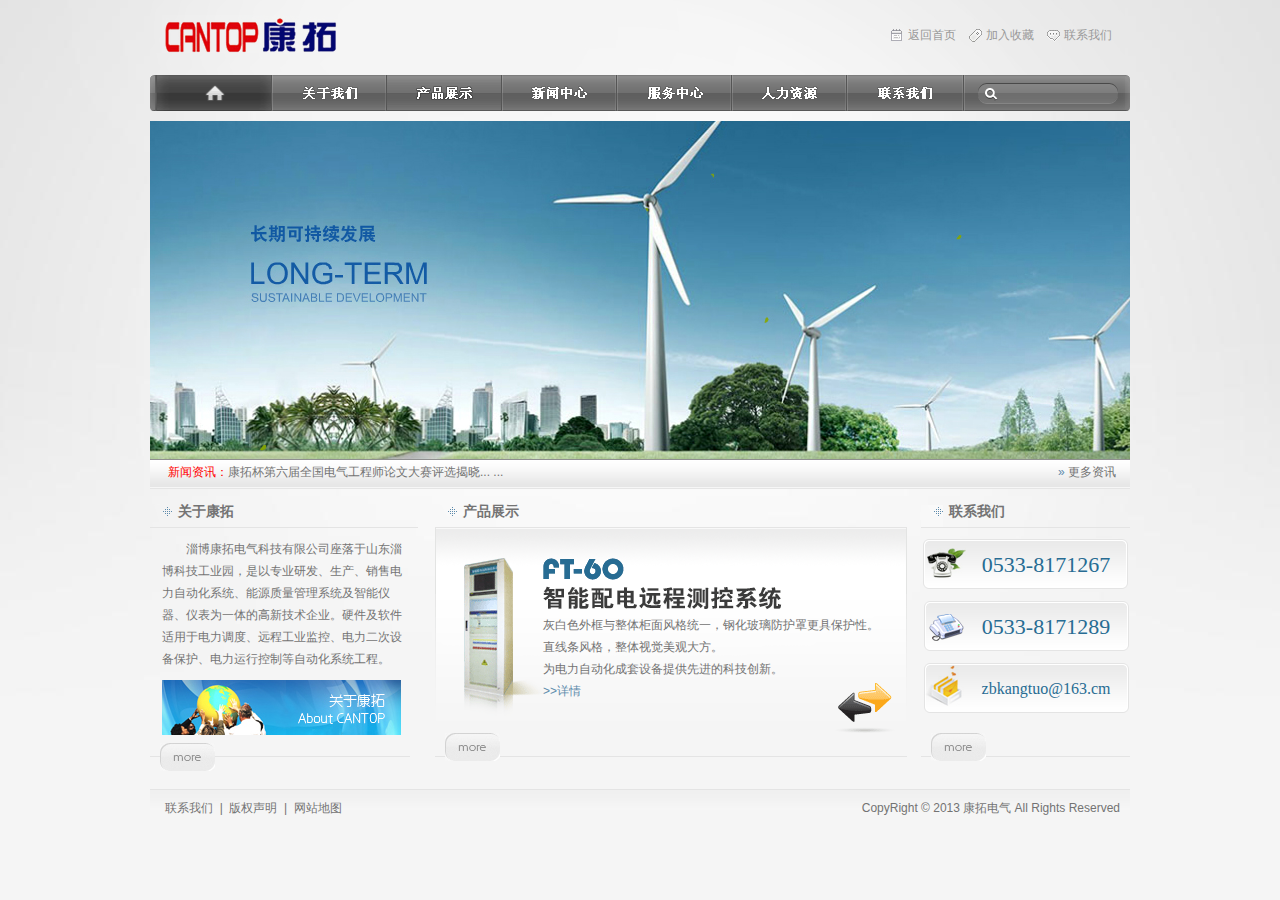
<file: index.html>
<!DOCTYPE html PUBLIC "-//W3C//DTD XHTML 1.0 Transitional//EN" "http://www.w3.org/TR/xhtml1/DTD/xhtml1-transitional.dtd">
<html xmlns="http://www.w3.org/1999/xhtml">
<head>
<meta http-equiv="Content-Type" content="text/html; charset=utf-8" />
<title>首页-康拓电子</title>
<link href="css/public.css" type="text/css" rel="stylesheet" />
<link href="css/index.css" type="text/css" rel="stylesheet" />
<script>
    window.onload=function()
    {
      var oText=document.getElementById('research');
      var oBtn=document.getElementById('js');
      oBtn.onclick=function()
      {
        var vali = oText.value.Trim();
        if(vali=="")
			alert('请输入字符串');
		else
			alert(vali);
      }
      oText.onkeypress=function(ev)
      {
        var ev=ev||event;
        if(ev.keyCode==13||ev.which==13)
        {
          oBtn.onclick();
        }
      }
    }
    String.prototype.Trim = function()    
    {    
      return this.replace(/(^\s*)|(\s*$)/g, "");    
    } 
</script>
</head>

<body>
<div class="back">
	<!--头部部分开始-->
    <div class="header">
        <a href="index.html"><img src="images/header_logo.gif" width="188" height="53" /></a>
        <div class="header_right">
            <ul>
                <li class="header_right1"><a href="index.html">返回首页</a></li>
                <li class="header_right2"><a href="#">加入收藏</a></li>
                <li class="header_right3"><a href="contact_us.html">联系我们</a></li>
            </ul>
        </div>
    </div>
    <!--头部部分结束-->
    <!--导航部分开始-->
    <div class="nav">
        <div class="nav_left"></div>
        <div class="nav_center">
            <ul>
                <a href="index.html"><li class="nav_01"></li></a>
                <a href="about_us.html"><li class="nav_02"></li></a>
                <a href="product.html"><li class="nav_03"></li></a>
                <a href="news_center.html"><li class="nav_04"></li></a>
                <a href="service_center.html"><li class="nav_05"></li></a>
                <a href="human_resource.html"><li class="nav_06"></li></a>
                <a href="contact_us.html"><li class="nav_07"></li></a>
                <li class="nav_08">
                	<a id="js" href="#"><img src="images/research_logo.gif" width="14" height="14" /></a>
                	<input id="research" type="text" name="research"/>
                </li>
            </ul>
        </div>
        <div class="nav_right"></div>
    </div> 
    <!--导航部分结束-->
    <!--大幅logo部分-->
    <div class="logo"><img src="images/logo.jpg" width="980" height="338" /></div>
	<!--主体部分开始，第一部分为第一行的新闻资讯-->
    <div class="main1">
    	<div class="main1_left">
        	<span>新闻资讯：</span><a href="#">康拓杯第六届全国电气工程师论文大赛评选揭晓... ...</a>
    	</div>
        <div class="main1_right">
        	<span>» </span><a href="news_center.html">更多资讯</a>
        </div>
    </div>
    	<!--主体第二部分，最主要部分，左边部分-->
    <div class="main2">
    	<div class="main2_left">
        	<div class="title title1">
            	<span>关于康拓</span>
            </div>
            <div class="article">
            	<p>　　淄博康拓电气科技有限公司座落于山东淄博科技工业园，是以专业研发、生产、销售电力自动化系统、能源质量管理系统及智能仪器、仪表为一体的高新技术企业。硬件及软件适用于电力调度、远程工业监控、电力二次设备保护、电力运行控制等自动化系统工程。</p>
                <a href="about_us.html"><img src="images/about_cantop.jpg" width="239" height="55" /></a>
            </div>
            <div class="more_logo">
            	<a href="about_us.html"></a>
            </div>
        </div>
    	<!--主体第二部分，中间部分-->
        <div class="main2_center">
        	<div class="title">
            	<span>产品展示</span>
            </div>
            <div class="article1">
            	<div class="article_main">
                    <p>灰白色外框与整体柜面风格统一，钢化玻璃防护罩更具保护性。</p>
                    <p>直线条风格，整体视觉美观大方。</p>
                    <p>为电力自动化成套设备提供先进的科技创新。</p>
                    <font><a href="product.html">>>详情</a></font>
                </div>
            </div>
            <div class="more_logo">
            	<a href="product.html"></a>
            </div>
        </div>
    	<!--主体第二部分，右边部分-->
        <div class="main2_right">
        	<div class="title">
            	<span>联系我们</span>
            </div>
            <div class="main2_right_icon">
            	<ul>
                    <li class="main2_right_icon1">
                    	0533-8171267
                    </li>
                    <li class="main2_right_icon2">
                    	0533-8171289
                    </li>
                    <li class="main2_right_icon3">
                    	zbkangtuo@163.cm
                    </li>
                </ul>
            </div>
            <div class="more_logo">
            	<a href="contact_us.html"></a>
            </div>
        </div>
    </div>
    
	<!--底部部分-->    
    <div class="footer">
    	<div class="footer_left">
    		<a href="contact_us.html">联系我们</a>&nbsp;&nbsp;|&nbsp;&nbsp;<a href="#">版权声明</a>&nbsp;&nbsp;|&nbsp;&nbsp;<a href="#">网站地图</a>
        </div>
        <div class="footer_right">
        	CopyRight © 2013   康拓电气 All Rights Reserved
        </div>
    </div>
</div>
</body>
</html>
</file>
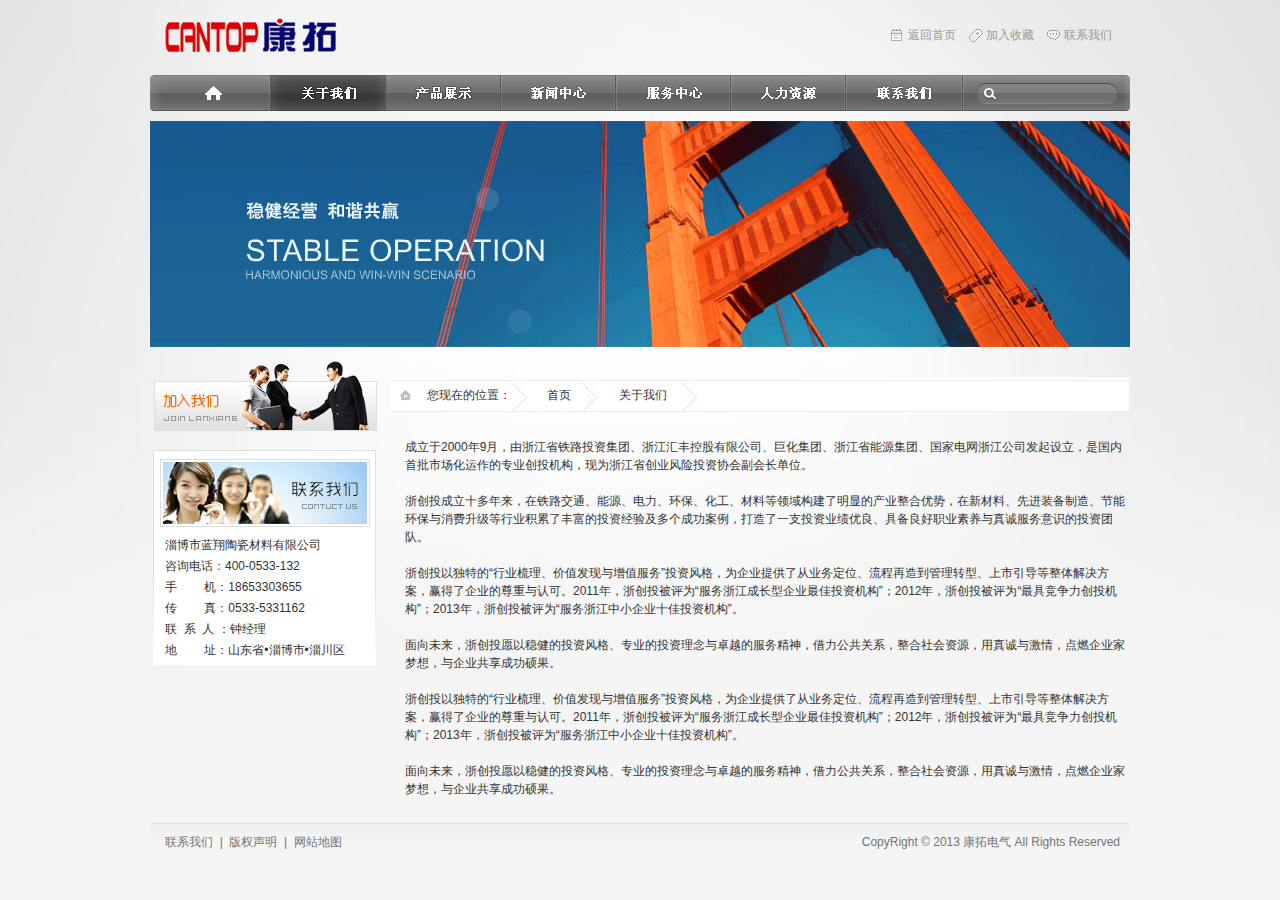
<file: about_us.html>
<!DOCTYPE html PUBLIC "-//W3C//DTD XHTML 1.0 Transitional//EN" "http://www.w3.org/TR/xhtml1/DTD/xhtml1-transitional.dtd">
<html xmlns="http://www.w3.org/1999/xhtml">
<head>
<meta http-equiv="Content-Type" content="text/html; charset=utf-8" />
<title>康拓电子-关于我们</title>
<link href="css/public.css" type="text/css" rel="stylesheet" />
<link href="css/about_us.css" type="text/css" rel="stylesheet" />
<script>
    window.onload=function()
    {
      var oText=document.getElementById('research');
      var oBtn=document.getElementById('js');
      oBtn.onclick=function()
      {
        var vali = oText.value.Trim();
        if(vali=="")
			alert('请输入字符串');
		else
			alert(vali);
      }
      oText.onkeypress=function(ev)
      {
        var ev=ev||event;
        if(ev.keyCode==13||ev.which==13)
        {
          oBtn.onclick();
        }
      }
    }
    String.prototype.Trim = function()    
    {    
      return this.replace(/(^\s*)|(\s*$)/g, "");    
    } 
</script>
</head>

<body>
<div class="back">
	<!--头部部分开始-->
    <div class="header">
        <a href="index.html"><img src="images/header_logo.gif" width="188" height="53" /></a>
        <div class="header_right">
            <ul>
                <li class="header_right1"><a href="index.html">返回首页</a></li>
                <li class="header_right2"><a href="#">加入收藏</a></li>
                <li class="header_right3"><a href="contact_us.html">联系我们</a></li>
            </ul>
        </div>
    </div>
    <!--头部部分结束-->
    <!--导航部分开始-->
    <div class="nav">
        <div class="nav_left"></div>
        <div class="nav_center">
            <ul>
                <a href="index.html"><li class="nav_01"></li></a>
                <a href="about_us.html"><li class="nav_02"></li></a>
                <a href="product.html"><li class="nav_03"></li></a>
                <a href="news_center.html"><li class="nav_04"></li></a>
                <a href="service_center.html"><li class="nav_05"></li></a>
                <a href="human_resource.html"><li class="nav_06"></li></a>
                <a href="contact_us.html"><li class="nav_07"></li></a>
                <li class="nav_08">
                	<a id="js" href="#"><img src="images/research_logo.gif" width="14" height="14" /></a>
                	<input id="research" type="text" name="research"/>
                </li>
            </ul>
        </div>
        <div class="nav_right"></div>
    </div> 
    <!--导航部分结束-->
    <!--大幅logo部分-->
    <div class="logo"><img src="images/big_logo.gif" width="980" height="226" /></div>
    <!--主体部分-->
    <div class="contain">
    <!--主体左边部分-->
    	<div class="left">
        	<div class="left_top"></div>
            <div class="left_bottom">
            	<img src="images/contect_us.gif" width="204" height="62" />
                <div class="left_bottom_article">
                	<p>淄博市蓝翔陶瓷材料有限公司</p>
                    <p>咨询电话：400-0533-132</p>
                    <p>手　　 机：18653303655</p>
                    <p>传　　 真：0533-5331162</p>
                    <p>联&nbsp;&nbsp;系&nbsp;&nbsp;人&nbsp;：钟经理</p>
                    <p>地　　 址：山东省•淄博市•淄川区</p>
                </div>
            </div>
        </div>
    	<!--主体右边部分-->
        <div class="right">
        	<div class="title">
            	<span>您现在的位置：</span>　　　<a href="index.html">首页</a>　　　　<a href="about_us.html">关于我们</a>
            </div>
            <div class="article">
            <!--各栏目页面不同的主体右边文章部分开始-->
                    <p>成立于2000年9月，由浙江省铁路投资集团、浙江汇丰控股有限公司、巨化集团、浙江省能源集团、国家电网浙江公司发起设立，是国内首批市场化运作的专业创投机构，现为浙江省创业风险投资协会副会长单位。</p>
                    <br/>
                    <p>浙创投成立十多年来，在铁路交通、能源、电力、环保、化工、材料等领域构建了明显的产业整合优势，在新材料、先进装备制造、节能环保与消费升级等行业积累了丰富的投资经验及多个成功案例，打造了一支投资业绩优良、具备良好职业素养与真诚服务意识的投资团队。</p>
                    <br/>
                    <p>浙创投以独特的“行业梳理、价值发现与增值服务”投资风格，为企业提供了从业务定位、流程再造到管理转型、上市引导等整体解决方案，赢得了企业的尊重与认可。2011年，浙创投被评为“服务浙江成长型企业最佳投资机构”；2012年，浙创投被评为“最具竞争力创投机构”；2013年，浙创投被评为“服务浙江中小企业十佳投资机构”。</p>
                    <br/> 
                    <p>面向未来，浙创投愿以稳健的投资风格、专业的投资理念与卓越的服务精神，借力公共关系，整合社会资源，用真诚与激情，点燃企业家梦想，与企业共享成功硕果。</p>
                    <br/>
                    <p>浙创投以独特的“行业梳理、价值发现与增值服务”投资风格，为企业提供了从业务定位、流程再造到管理转型、上市引导等整体解决方案，赢得了企业的尊重与认可。2011年，浙创投被评为“服务浙江成长型企业最佳投资机构”；2012年，浙创投被评为“最具竞争力创投机构”；2013年，浙创投被评为“服务浙江中小企业十佳投资机构”。</p>
                    <br/>
                    <p>面向未来，浙创投愿以稳健的投资风格、专业的投资理念与卓越的服务精神，借力公共关系，整合社会资源，用真诚与激情，点燃企业家梦想，与企业共享成功硕果。</p>
            <!--各栏目页面不同的主体右边文章部分结束-->
            </div>
        </div>
    </div>
    
	<!--底部部分-->    
    <div class="footer">
    	<div class="footer_left">
    		<a href="contact_us.html">联系我们</a>&nbsp;&nbsp;|&nbsp;&nbsp;<a href="#">版权声明</a>&nbsp;&nbsp;|&nbsp;&nbsp;<a href="#">网站地图</a>
        </div>
        <div class="footer_right">
        	CopyRight © 2013   康拓电气 All Rights Reserved
        </div>
    </div>
</div>
</body>
</html>
</file>
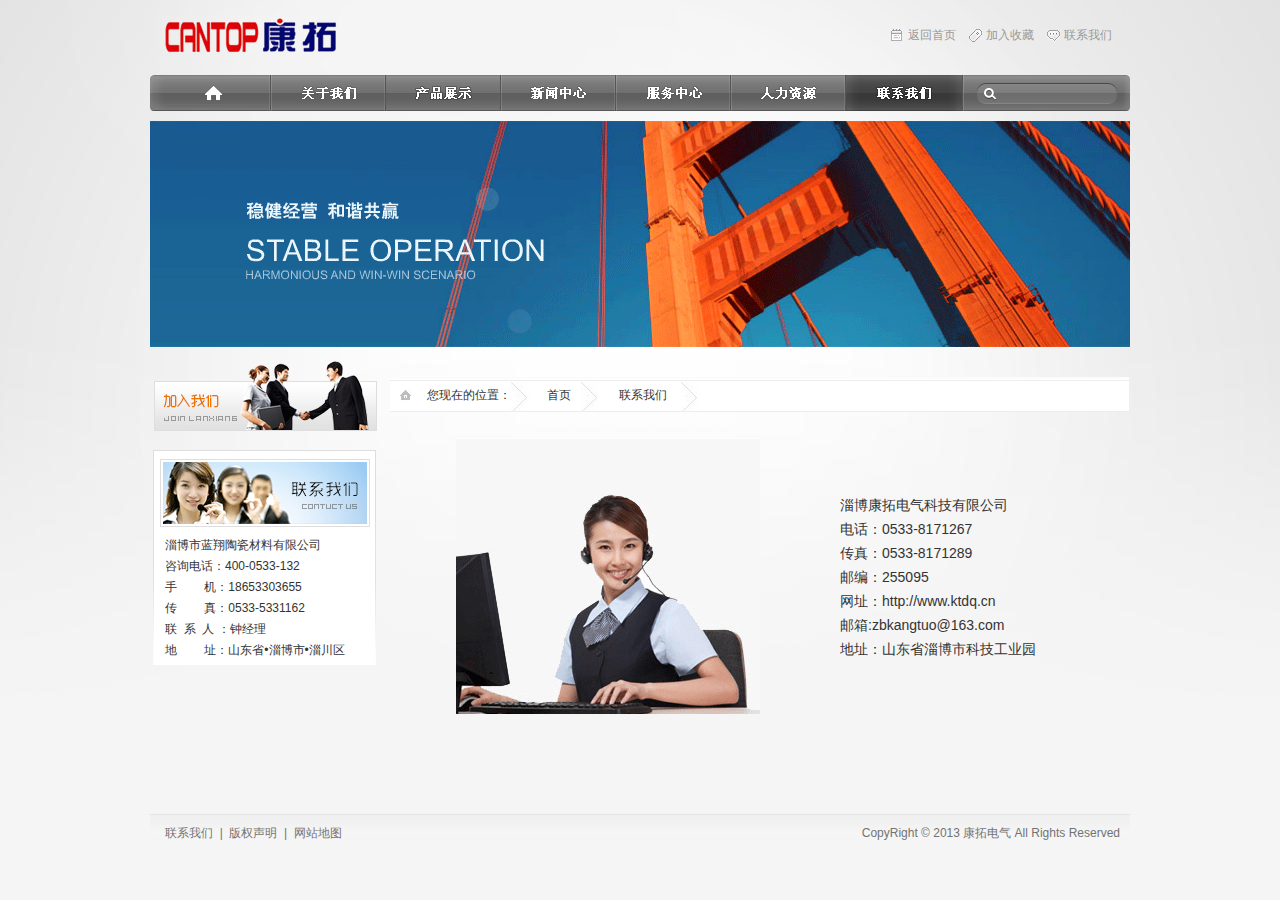
<file: contact_us.html>
<!DOCTYPE html PUBLIC "-//W3C//DTD XHTML 1.0 Transitional//EN" "http://www.w3.org/TR/xhtml1/DTD/xhtml1-transitional.dtd">
<html xmlns="http://www.w3.org/1999/xhtml">
<head>
<meta http-equiv="Content-Type" content="text/html; charset=utf-8" />
<title>康拓电子-联系我们</title>
<link href="css/public.css" type="text/css" rel="stylesheet" />
<link href="css/contact_us.css" type="text/css" rel="stylesheet" />
<script>
    window.onload=function()
    {
      var oText=document.getElementById('research');
      var oBtn=document.getElementById('js');
      oBtn.onclick=function()
      {
        var vali = oText.value.Trim();
        if(vali=="")
			alert('请输入字符串');
		else
			alert(vali);
      }
      oText.onkeypress=function(ev)
      {
        var ev=ev||event;
        if(ev.keyCode==13||ev.which==13)
        {
          oBtn.onclick();
        }
      }
    }
    String.prototype.Trim = function()    
    {    
      return this.replace(/(^\s*)|(\s*$)/g, "");    
    } 
</script>
</head>

<body>
<div class="back">
	<!--头部部分开始-->
    <div class="header">
        <a href="index.html"><img src="images/header_logo.gif" width="188" height="53" /></a>
        <div class="header_right">
            <ul>
                <li class="header_right1"><a href="index.html">返回首页</a></li>
                <li class="header_right2"><a href="#">加入收藏</a></li>
                <li class="header_right3"><a href="contact_us.html">联系我们</a></li>
            </ul>
        </div>
    </div>
    <!--头部部分结束-->
    <!--导航部分开始-->
    <div class="nav">
        <div class="nav_left"></div>
        <div class="nav_center">
            <ul>
                <a href="index.html"><li class="nav_01"></li></a>
                <a href="about_us.html"><li class="nav_02"></li></a>
                <a href="product.html"><li class="nav_03"></li></a>
                <a href="news_center.html"><li class="nav_04"></li></a>
                <a href="service_center.html"><li class="nav_05"></li></a>
                <a href="human_resource.html"><li class="nav_06"></li></a>
                <a href="contact_us.html"><li class="nav_07"></li></a>
                <li class="nav_08">
                	<a id="js" href="#"><img src="images/research_logo.gif" width="14" height="14" /></a>
                	<input id="research" type="text" name="research"/>
                </li>
            </ul>
        </div>
        <div class="nav_right"></div>
    </div> 
    <!--导航部分结束-->
    <!--大幅logo部分-->
    <div class="logo"><img src="images/big_logo.gif" width="980" height="226" /></div>
    <!--主体部分-->
    <div class="contain">
    <!--主体左边部分-->
    	<div class="left">
        	<div class="left_top"></div>
            <div class="left_bottom">
            	<img src="images/contect_us.gif" width="204" height="62" />
                <div class="left_bottom_article">
                	<p>淄博市蓝翔陶瓷材料有限公司</p>
                    <p>咨询电话：400-0533-132</p>
                    <p>手　　 机：18653303655</p>
                    <p>传　　 真：0533-5331162</p>
                    <p>联&nbsp;&nbsp;系&nbsp;&nbsp;人&nbsp;：钟经理</p>
                    <p>地　　 址：山东省•淄博市•淄川区</p>
                </div>
            </div>
        </div>
    	<!--主体右边部分-->
        <div class="right">
        	<div class="title">
            	<span>您现在的位置：</span>　　　<a href="index.html">首页</a>　　　　<a href="contact_us.html">联系我们</a>
            </div>
            <div class="article">
            <!--各栏目页面不同的主体右边文章部分开始-->
                <div class="article_left">
                	<img src="images/contact_us.gif" width="304" height="276" />
                </div>
                <div class="article_right">
                	<p>淄博康拓电气科技有限公司</p>
                    <p>电话：0533-8171267</p>
                    <p>传真：0533-8171289</p>
                    <p>邮编：255095</p>
                    <p>网址：http://www.ktdq.cn</p>
                    <p>邮箱:zbkangtuo@163.com</p>
                    <p>地址：山东省淄博市科技工业园
                </div>
            <!--各栏目页面不同的主体右边文章部分结束-->
            </div>
        </div>
    </div>
    
	<!--底部部分-->    
    <div class="footer">
    	<div class="footer_left">
    		<a href="contact_us.html">联系我们</a>&nbsp;&nbsp;|&nbsp;&nbsp;<a href="#">版权声明</a>&nbsp;&nbsp;|&nbsp;&nbsp;<a href="#">网站地图</a>
        </div>
        <div class="footer_right">
        	CopyRight © 2013   康拓电气 All Rights Reserved
        </div>
    </div>
</div>
</body>
</html>
</file>
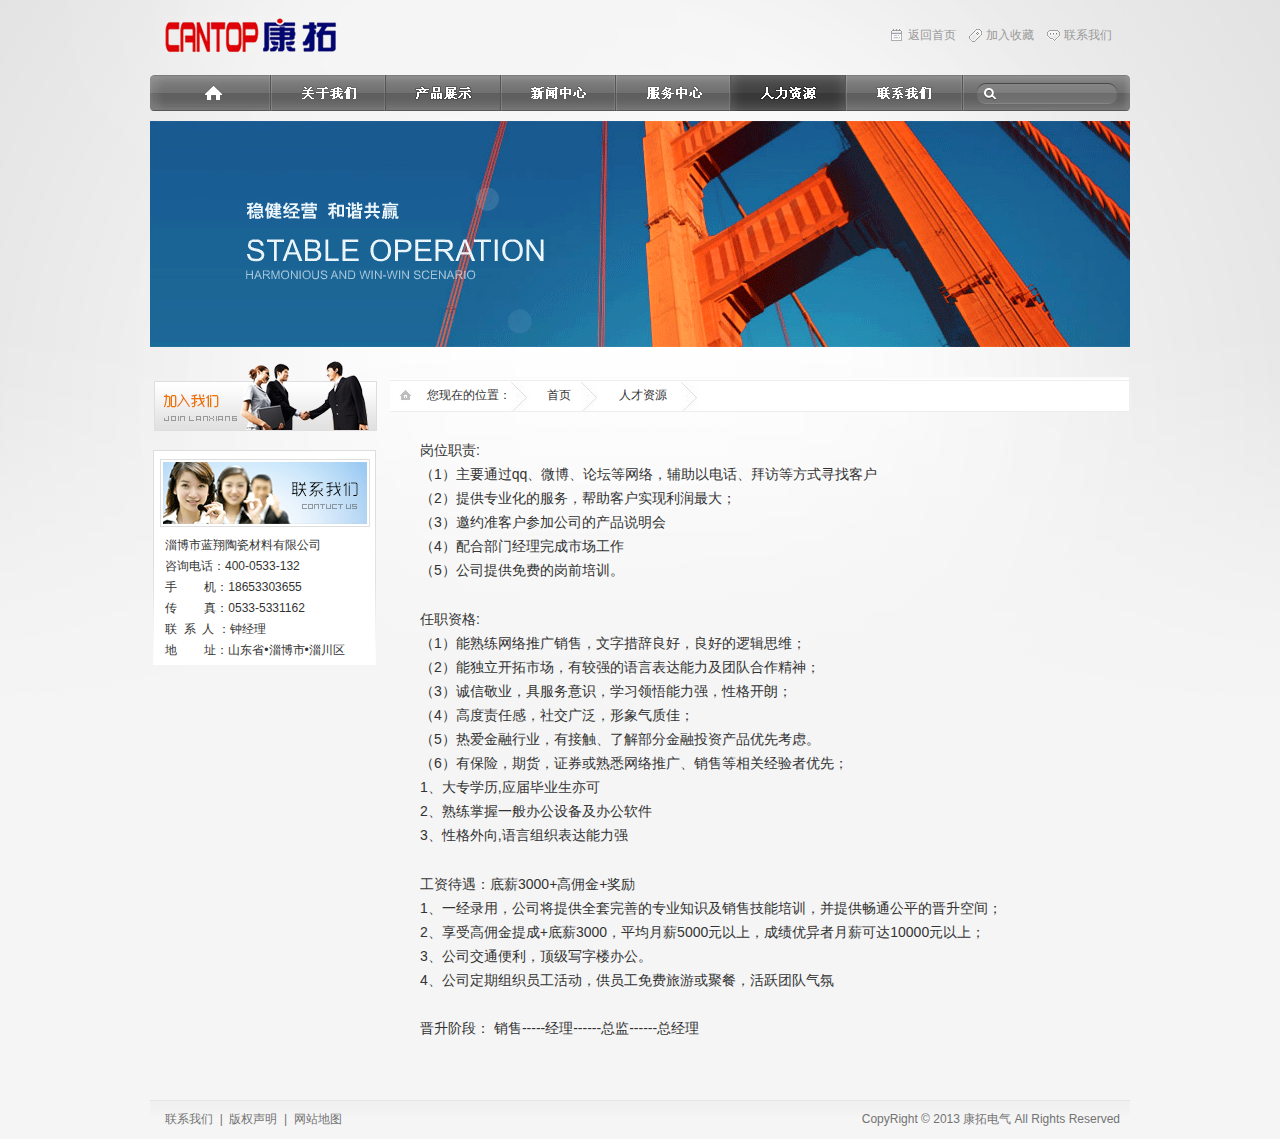
<file: human_resource.html>
<!DOCTYPE html PUBLIC "-//W3C//DTD XHTML 1.0 Transitional//EN" "http://www.w3.org/TR/xhtml1/DTD/xhtml1-transitional.dtd">
<html xmlns="http://www.w3.org/1999/xhtml">
<head>
<meta http-equiv="Content-Type" content="text/html; charset=utf-8" />
<title>康拓电子-人力资源</title>
<link href="css/public.css" type="text/css" rel="stylesheet" />
<link href="css/human_resource.css" type="text/css" rel="stylesheet" />
<script>
    window.onload=function()
    {
      var oText=document.getElementById('research');
      var oBtn=document.getElementById('js');
      oBtn.onclick=function()
      {
        var vali = oText.value.Trim();
        if(vali=="")
			alert('请输入字符串');
		else
			alert(vali);
      }
      oText.onkeypress=function(ev)
      {
        var ev=ev||event;
        if(ev.keyCode==13||ev.which==13)
        {
          oBtn.onclick();
        }
      }
    }
    String.prototype.Trim = function()    
    {    
      return this.replace(/(^\s*)|(\s*$)/g, "");    
    } 
</script>
</head>

<body>
<div class="back">
	<!--头部部分开始-->
    <div class="header">
        <a href="index.html"><img src="images/header_logo.gif" width="188" height="53" /></a>
        <div class="header_right">
            <ul>
                <li class="header_right1"><a href="index.html">返回首页</a></li>
                <li class="header_right2"><a href="#">加入收藏</a></li>
                <li class="header_right3"><a href="contact_us.html">联系我们</a></li>
            </ul>
        </div>
    </div>
    <!--头部部分结束-->
    <!--导航部分开始-->
    <div class="nav">
        <div class="nav_left"></div>
        <div class="nav_center">
            <ul>
                <a href="index.html"><li class="nav_01"></li></a>
                <a href="about_us.html"><li class="nav_02"></li></a>
                <a href="product.html"><li class="nav_03"></li></a>
                <a href="news_center.html"><li class="nav_04"></li></a>
                <a href="service_center.html"><li class="nav_05"></li></a>
                <a href="human_resource.html"><li class="nav_06"></li></a>
                <a href="contact_us.html"><li class="nav_07"></li></a>
                <li class="nav_08">
                	<a id="js" href="#"><img src="images/research_logo.gif" width="14" height="14" /></a>
                	<input id="research" type="text" name="research"/>
                </li>
            </ul>
        </div>
        <div class="nav_right"></div>
    </div> 
    <!--导航部分结束-->
    <!--大幅logo部分-->
    <div class="logo"><img src="images/big_logo.gif" width="980" height="226" /></div>
    <!--主体部分-->
    <div class="contain">
    <!--主体左边部分-->
    	<div class="left">
        	<div class="left_top"></div>
            <div class="left_bottom">
            	<img src="images/contect_us.gif" width="204" height="62" />
                <div class="left_bottom_article">
                	<p>淄博市蓝翔陶瓷材料有限公司</p>
                    <p>咨询电话：400-0533-132</p>
                    <p>手　　 机：18653303655</p>
                    <p>传　　 真：0533-5331162</p>
                    <p>联&nbsp;&nbsp;系&nbsp;&nbsp;人&nbsp;：钟经理</p>
                    <p>地　　 址：山东省•淄博市•淄川区</p>
                </div>
            </div>
        </div>
    	<!--主体右边部分-->
        <div class="right">
        	<div class="title">
            	<span>您现在的位置：</span>　　　<a href="index.html">首页</a>　　　　<a href="human_resource.html">人才资源</a>
            </div>
            <div class="article">
            <!--各栏目页面不同的主体右边文章部分开始-->
                <div class="article_piece">
                	<p>岗位职责:</p>
                    <p>（1）主要通过qq、微博、论坛等网络，辅助以电话、拜访等方式寻找客户</p> 
                    <p>（2）提供专业化的服务，帮助客户实现利润最大；</p>
                    <p>（3）邀约准客户参加公司的产品说明会 </p>
                    <p>（4）配合部门经理完成市场工作</p>
                    <p>（5）公司提供免费的岗前培训。</p>
                </div>
                <div class="article_piece">
                	<p>任职资格:</p>
                    <p>（1）能熟练网络推广销售，文字措辞良好，良好的逻辑思维；</p> 
                    <p>（2）能独立开拓市场，有较强的语言表达能力及团队合作精神；</p> 
                    <p>（3）诚信敬业，具服务意识，学习领悟能力强，性格开朗；</p> 
                    <p>（4）高度责任感，社交广泛，形象气质佳； </p>
                    <p>（5）热爱金融行业，有接触、了解部分金融投资产品优先考虑。</p> 
                    <p>（6）有保险，期货，证券或熟悉网络推广、销售等相关经验者优先；</p> 
                    <p>1、大专学历,应届毕业生亦可 </p>
                    <p>2、熟练掌握一般办公设备及办公软件</p> 
                    <p>3、性格外向,语言组织表达能力强</p>
                </div>
                <div class="article_piece">
               		<p>工资待遇：底薪3000+高佣金+奖励</p>
                    <p>1、一经录用，公司将提供全套完善的专业知识及销售技能培训，并提供畅通公平的晋升空间；</p> 
                    <p>2、享受高佣金提成+底薪3000，平均月薪5000元以上，成绩优异者月薪可达10000元以上；</p> 
                    <p>3、公司交通便利，顶级写字楼办公。 </p>
                    <p>4、公司定期组织员工活动，供员工免费旅游或聚餐，活跃团队气氛</p> 
                    <br/>
                    <p>晋升阶段： 销售-----经理------总监------总经理</p>

                </div>
                
            <!--各栏目页面不同的主体右边文章部分结束-->
            </div>
        </div>
    </div>
    
	<!--底部部分-->    
    <div class="footer">
    	<div class="footer_left">
    		<a href="contact_us.html">联系我们</a>&nbsp;&nbsp;|&nbsp;&nbsp;<a href="#">版权声明</a>&nbsp;&nbsp;|&nbsp;&nbsp;<a href="#">网站地图</a>
        </div>
        <div class="footer_right">
        	CopyRight © 2013   康拓电气 All Rights Reserved
        </div>
    </div>
</div>
</body>
</html>
</file>
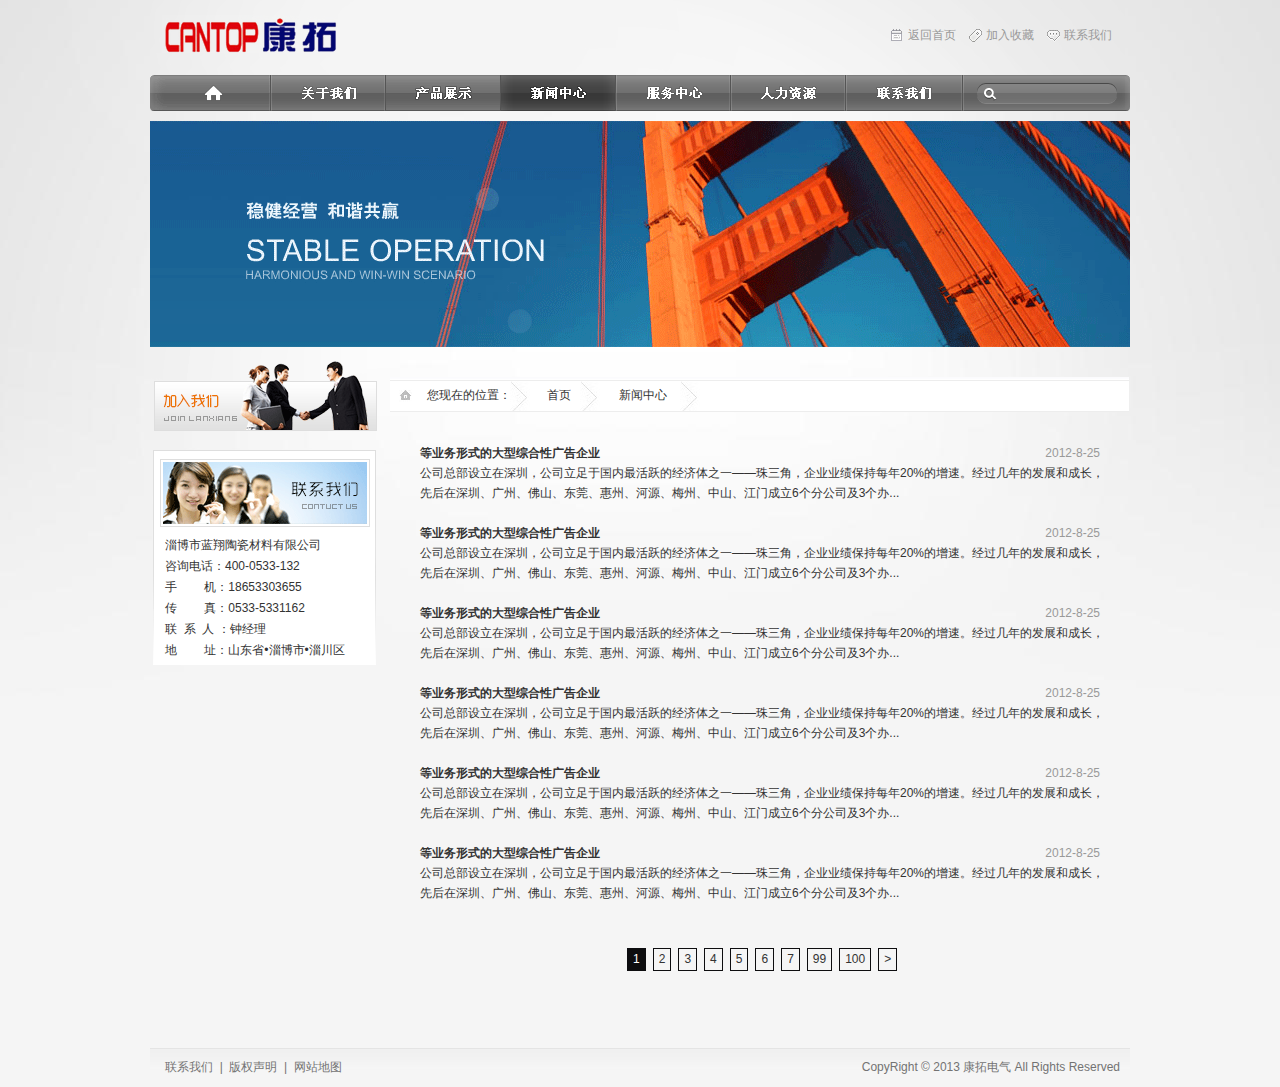
<file: news_center.html>
<!DOCTYPE html PUBLIC "-//W3C//DTD XHTML 1.0 Transitional//EN" "http://www.w3.org/TR/xhtml1/DTD/xhtml1-transitional.dtd">
<html xmlns="http://www.w3.org/1999/xhtml">
<head>
<meta http-equiv="Content-Type" content="text/html; charset=utf-8" />
<title>康拓电子-新闻中心</title>
<link href="css/public.css" type="text/css" rel="stylesheet" />
<link href="css/news_center.css" type="text/css" rel="stylesheet" />
<script>
    window.onload=function()
    {
      var oText=document.getElementById('research');
      var oBtn=document.getElementById('js');
      oBtn.onclick=function()
      {
        var vali = oText.value.Trim();
        if(vali=="")
			alert('请输入字符串');
		else
			alert(vali);
      }
      oText.onkeypress=function(ev)
      {
        var ev=ev||event;
        if(ev.keyCode==13||ev.which==13)
        {
          oBtn.onclick();
        }
      }
    }
    String.prototype.Trim = function()    
    {    
      return this.replace(/(^\s*)|(\s*$)/g, "");    
    } 
</script>
</head>

<body>
<div class="back">
	<!--头部部分开始-->
    <div class="header">
        <a href="index.html"><img src="images/header_logo.gif" width="188" height="53" /></a>
        <div class="header_right">
            <ul>
                <li class="header_right1"><a href="index.html">返回首页</a></li>
                <li class="header_right2"><a href="#">加入收藏</a></li>
                <li class="header_right3"><a href="contact_us.html">联系我们</a></li>
            </ul>
        </div>
    </div>
    <!--头部部分结束-->
    <!--导航部分开始-->
    <div class="nav">
        <div class="nav_left"></div>
        <div class="nav_center">
            <ul>
                <a href="index.html"><li class="nav_01"></li></a>
                <a href="about_us.html"><li class="nav_02"></li></a>
                <a href="product.html"><li class="nav_03"></li></a>
                <a href="news_center.html"><li class="nav_04"></li></a>
                <a href="service_center.html"><li class="nav_05"></li></a>
                <a href="human_resource.html"><li class="nav_06"></li></a>
                <a href="contact_us.html"><li class="nav_07"></li></a>
                <li class="nav_08">
                	<a id="js" href="#"><img src="images/research_logo.gif" width="14" height="14" /></a>
                	<input id="research" type="text" name="research"/>
                </li>
            </ul>
        </div>
        <div class="nav_right"></div>
    </div> 
    <!--导航部分结束-->
    <!--大幅logo部分-->
    <div class="logo"><img src="images/big_logo.gif" width="980" height="226" /></div>
    <!--主体部分-->
    <div class="contain">
    <!--主体左边部分-->
    	<div class="left">
        	<div class="left_top"></div>
            <div class="left_bottom">
            	<img src="images/contect_us.gif" width="204" height="62" />
                <div class="left_bottom_article">
                	<p>淄博市蓝翔陶瓷材料有限公司</p>
                    <p>咨询电话：400-0533-132</p>
                    <p>手　　 机：18653303655</p>
                    <p>传　　 真：0533-5331162</p>
                    <p>联&nbsp;&nbsp;系&nbsp;&nbsp;人&nbsp;：钟经理</p>
                    <p>地　　 址：山东省•淄博市•淄川区</p>
                </div>
            </div>
        </div>
    	<!--主体右边部分-->
        <div class="right">
        	<div class="title">
            	<span>您现在的位置：</span>　　　<a href="index.html">首页</a>　　　　<a href="news_center.html">新闻中心</a>
            </div>
            <div class="article">
            <!--各栏目页面不同的主体右边文章部分开始-->
                  <span><a href="news_center_detail.html">
                  等业务形式的大型综合性广告企业</a></span>
                  <font>2012-8-25</font>
				  <a href="news_center_detail.html"><p>公司总部设立在深圳，公司立足于国内最活跃的经济体之一——珠三角，企业业绩保持每年20%的增速。经过几年的发展和成长，先后在深圳、广州、佛山、东莞、惠州、河源、梅州、中山、江门成立6个分公司及3个办...</p> 
                  </a>
                  <br/>
                   <span><a href="news_center_detail.html">
                  等业务形式的大型综合性广告企业</a></span>
                  <font>2012-8-25</font>
				  <a href="news_center_detail.html"><p>公司总部设立在深圳，公司立足于国内最活跃的经济体之一——珠三角，企业业绩保持每年20%的增速。经过几年的发展和成长，先后在深圳、广州、佛山、东莞、惠州、河源、梅州、中山、江门成立6个分公司及3个办...</p> 
                  </a>
                  <br/>
                   <span><a href="news_center_detail.html">
                  等业务形式的大型综合性广告企业</a></span>
                  <font>2012-8-25</font>
				  <a href="news_center_detail.html"><p>公司总部设立在深圳，公司立足于国内最活跃的经济体之一——珠三角，企业业绩保持每年20%的增速。经过几年的发展和成长，先后在深圳、广州、佛山、东莞、惠州、河源、梅州、中山、江门成立6个分公司及3个办...</p> 
                  </a>
                  <br/>
                   <span><a href="news_center_detail.html">
                  等业务形式的大型综合性广告企业</a></span>
                  <font>2012-8-25</font>
				  <a href="news_center_detail.html"><p>公司总部设立在深圳，公司立足于国内最活跃的经济体之一——珠三角，企业业绩保持每年20%的增速。经过几年的发展和成长，先后在深圳、广州、佛山、东莞、惠州、河源、梅州、中山、江门成立6个分公司及3个办...</p> 
                  </a>
                  <br/>
                   <span><a href="news_center_detail.html">
                  等业务形式的大型综合性广告企业</a></span>
                  <font>2012-8-25</font>
				  <a href="news_center_detail.html"><p>公司总部设立在深圳，公司立足于国内最活跃的经济体之一——珠三角，企业业绩保持每年20%的增速。经过几年的发展和成长，先后在深圳、广州、佛山、东莞、惠州、河源、梅州、中山、江门成立6个分公司及3个办...</p> 
                  </a>
                  <br/>
                   <span><a href="news_center_detail.html">
                  等业务形式的大型综合性广告企业</a></span>
                  <font>2012-8-25</font>
				  <a href="news_center_detail.html"><p>公司总部设立在深圳，公司立足于国内最活跃的经济体之一——珠三角，企业业绩保持每年20%的增速。经过几年的发展和成长，先后在深圳、广州、佛山、东莞、惠州、河源、梅州、中山、江门成立6个分公司及3个办...</p> 
                  </a>
                  <div class="page">
                  	<a href="#" class="now">1</a>
                    <a href="#">2</a>
                    <a href="#">3</a>
                    <a href="#">4</a>
                    <a href="#">5</a>
                    <a href="#">6</a>
                    <a href="#">7</a>
                    <a href="#">99</a>
                    <a href="#">100</a>
                    <a href="#">></a>
                  </div>
            <!--各栏目页面不同的主体右边文章部分结束-->
            </div>
        </div>
    </div>
    
	<!--底部部分-->    
    <div class="footer">
    	<div class="footer_left">
    		<a href="contact_us.html">联系我们</a>&nbsp;&nbsp;|&nbsp;&nbsp;<a href="#">版权声明</a>&nbsp;&nbsp;|&nbsp;&nbsp;<a href="#">网站地图</a>
        </div>
        <div class="footer_right">
        	CopyRight © 2013   康拓电气 All Rights Reserved
        </div>
    </div>
</div>
</body>
</html>
</file>
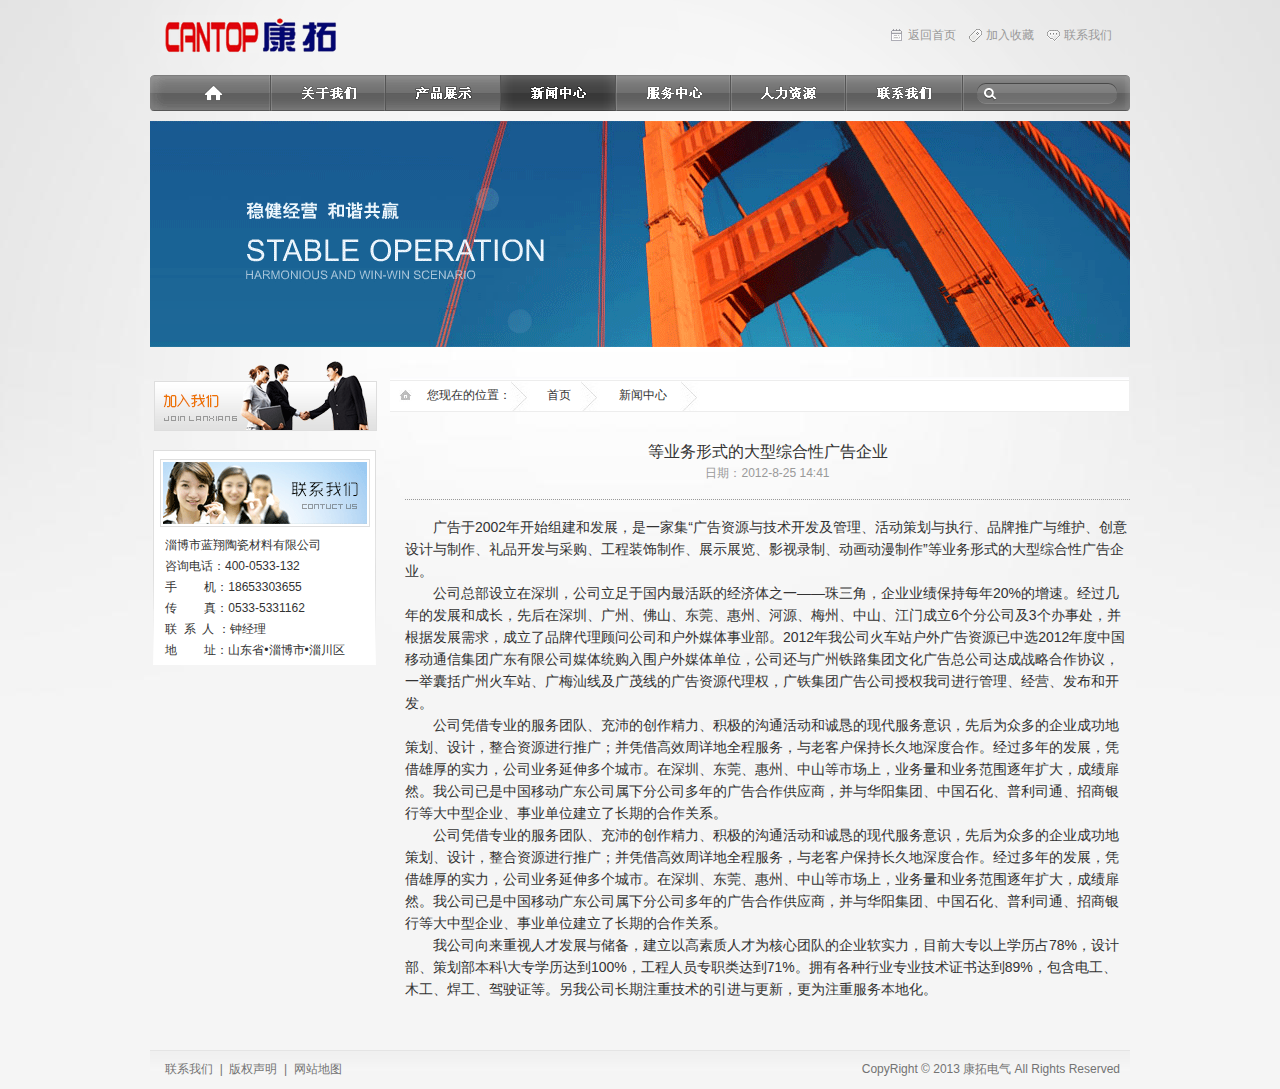
<file: news_center_detail.html>
<!DOCTYPE html PUBLIC "-//W3C//DTD XHTML 1.0 Transitional//EN" "http://www.w3.org/TR/xhtml1/DTD/xhtml1-transitional.dtd">
<html xmlns="http://www.w3.org/1999/xhtml">
<head>
<meta http-equiv="Content-Type" content="text/html; charset=utf-8" />
<title>康拓电子-新闻中心详情</title>
<link href="css/public.css" type="text/css" rel="stylesheet" />
<link href="css/news_center_detail.css" type="text/css" rel="stylesheet" />
<script>
    window.onload=function()
    {
      var oText=document.getElementById('research');
      var oBtn=document.getElementById('js');
      oBtn.onclick=function()
      {
        var vali = oText.value.Trim();
        if(vali=="")
			alert('请输入字符串');
		else
			alert(vali);
      }
      oText.onkeypress=function(ev)
      {
        var ev=ev||event;
        if(ev.keyCode==13||ev.which==13)
        {
          oBtn.onclick();
        }
      }
    }
    String.prototype.Trim = function()    
    {    
      return this.replace(/(^\s*)|(\s*$)/g, "");    
    } 
</script>
</head>

<body>
<div class="back">
	<!--头部部分开始-->
    <div class="header">
        <a href="index.html"><img src="images/header_logo.gif" width="188" height="53" /></a>
        <div class="header_right">
            <ul>
                <li class="header_right1"><a href="index.html">返回首页</a></li>
                <li class="header_right2"><a href="#">加入收藏</a></li>
                <li class="header_right3"><a href="contact_us.html">联系我们</a></li>
            </ul>
        </div>
    </div>
    <!--头部部分结束-->
    <!--导航部分开始-->
    <div class="nav">
        <div class="nav_left"></div>
        <div class="nav_center">
            <ul>
                <a href="index.html"><li class="nav_01"></li></a>
                <a href="about_us.html"><li class="nav_02"></li></a>
                <a href="product.html"><li class="nav_03"></li></a>
                <a href="news_center.html"><li class="nav_04"></li></a>
                <a href="service_center.html"><li class="nav_05"></li></a>
                <a href="human_resource.html"><li class="nav_06"></li></a>
                <a href="contact_us.html"><li class="nav_07"></li></a>
                <li class="nav_08">
                	<a id="js" href="#"><img src="images/research_logo.gif" width="14" height="14" /></a>
                	<input id="research" type="text" name="research"/>
                </li>
            </ul>
        </div>
        <div class="nav_right"></div>
    </div> 
    <!--导航部分结束-->
    <!--大幅logo部分-->
    <div class="logo"><img src="images/big_logo.gif" width="980" height="226" /></div>
    <!--主体部分-->
    <div class="contain">
    <!--主体左边部分-->
    	<div class="left">
        	<div class="left_top"></div>
            <div class="left_bottom">
            	<img src="images/contect_us.gif" width="204" height="62" />
                <div class="left_bottom_article">
                	<p>淄博市蓝翔陶瓷材料有限公司</p>
                    <p>咨询电话：400-0533-132</p>
                    <p>手　　 机：18653303655</p>
                    <p>传　　 真：0533-5331162</p>
                    <p>联&nbsp;&nbsp;系&nbsp;&nbsp;人&nbsp;：钟经理</p>
                    <p>地　　 址：山东省•淄博市•淄川区</p>
                </div>
            </div>
        </div>
    	<!--主体右边部分-->
        <div class="right">
        	<div class="title">
            	<span>您现在的位置：</span>　　　<a href="index.html">首页</a>　　　　<a href="news_center.html">新闻中心</a>
            </div>
            <div class="article">
            <!--各栏目页面不同的主体右边文章部分开始-->
                <div class="article_top">
                	<p>等业务形式的大型综合性广告企业</p>
                    <p><span>日期：2012-8-25 14:41</span></p>
                </div>
                <div class="article_bottom">
               		<p>　　广告于2002年开始组建和发展，是一家集“广告资源与技术开发及管理、活动策划与执行、品牌推广与维护、创意设计与制作、礼品开发与采购、工程装饰制作、展示展览、影视录制、动画动漫制作”等业务形式的大型综合性广告企业。</p>
                    <p>　　公司总部设立在深圳，公司立足于国内最活跃的经济体之一——珠三角，企业业绩保持每年20%的增速。经过几年的发展和成长，先后在深圳、广州、佛山、东莞、惠州、河源、梅州、中山、江门成立6个分公司及3个办事处，并根据发展需求，成立了品牌代理顾问公司和户外媒体事业部。2012年我公司火车站户外广告资源已中选2012年度中国移动通信集团广东有限公司媒体统购入围户外媒体单位，公司还与广州铁路集团文化广告总公司达成战略合作协议，一举囊括广州火车站、广梅汕线及广茂线的广告资源代理权，广铁集团广告公司授权我司进行管理、经营、发布和开发。</p>
                    <p>　　公司凭借专业的服务团队、充沛的创作精力、积极的沟通活动和诚恳的现代服务意识，先后为众多的企业成功地策划、设计，整合资源进行推广；并凭借高效周详地全程服务，与老客户保持长久地深度合作。经过多年的发展，凭借雄厚的实力，公司业务延伸多个城市。在深圳、东莞、惠州、中山等市场上，业务量和业务范围逐年扩大，成绩扉然。我公司已是中国移动广东公司属下分公司多年的广告合作供应商，并与华阳集团、中国石化、普利司通、招商银行等大中型企业、事业单位建立了长期的合作关系。</p>
                    <p>　　公司凭借专业的服务团队、充沛的创作精力、积极的沟通活动和诚恳的现代服务意识，先后为众多的企业成功地策划、设计，整合资源进行推广；并凭借高效周详地全程服务，与老客户保持长久地深度合作。经过多年的发展，凭借雄厚的实力，公司业务延伸多个城市。在深圳、东莞、惠州、中山等市场上，业务量和业务范围逐年扩大，成绩扉然。我公司已是中国移动广东公司属下分公司多年的广告合作供应商，并与华阳集团、中国石化、普利司通、招商银行等大中型企业、事业单位建立了长期的合作关系。</p>
                    <p>　　我公司向来重视人才发展与储备，建立以高素质人才为核心团队的企业软实力，目前大专以上学历占78%，设计部、策划部本科\大专学历达到100%，工程人员专职类达到71%。拥有各种行业专业技术证书达到89%，包含电工、木工、焊工、驾驶证等。另我公司长期注重技术的引进与更新，更为注重服务本地化。</p>
                </div>
            <!--各栏目页面不同的主体右边文章部分结束-->
            </div>
        </div>
    </div>
    
	<!--底部部分-->    
    <div class="footer">
    	<div class="footer_left">
    		<a href="contact_us.html">联系我们</a>&nbsp;&nbsp;|&nbsp;&nbsp;<a href="#">版权声明</a>&nbsp;&nbsp;|&nbsp;&nbsp;<a href="#">网站地图</a>
        </div>
        <div class="footer_right">
        	CopyRight © 2013   康拓电气 All Rights Reserved
        </div>
    </div>
</div>
</body>
</html>
</file>
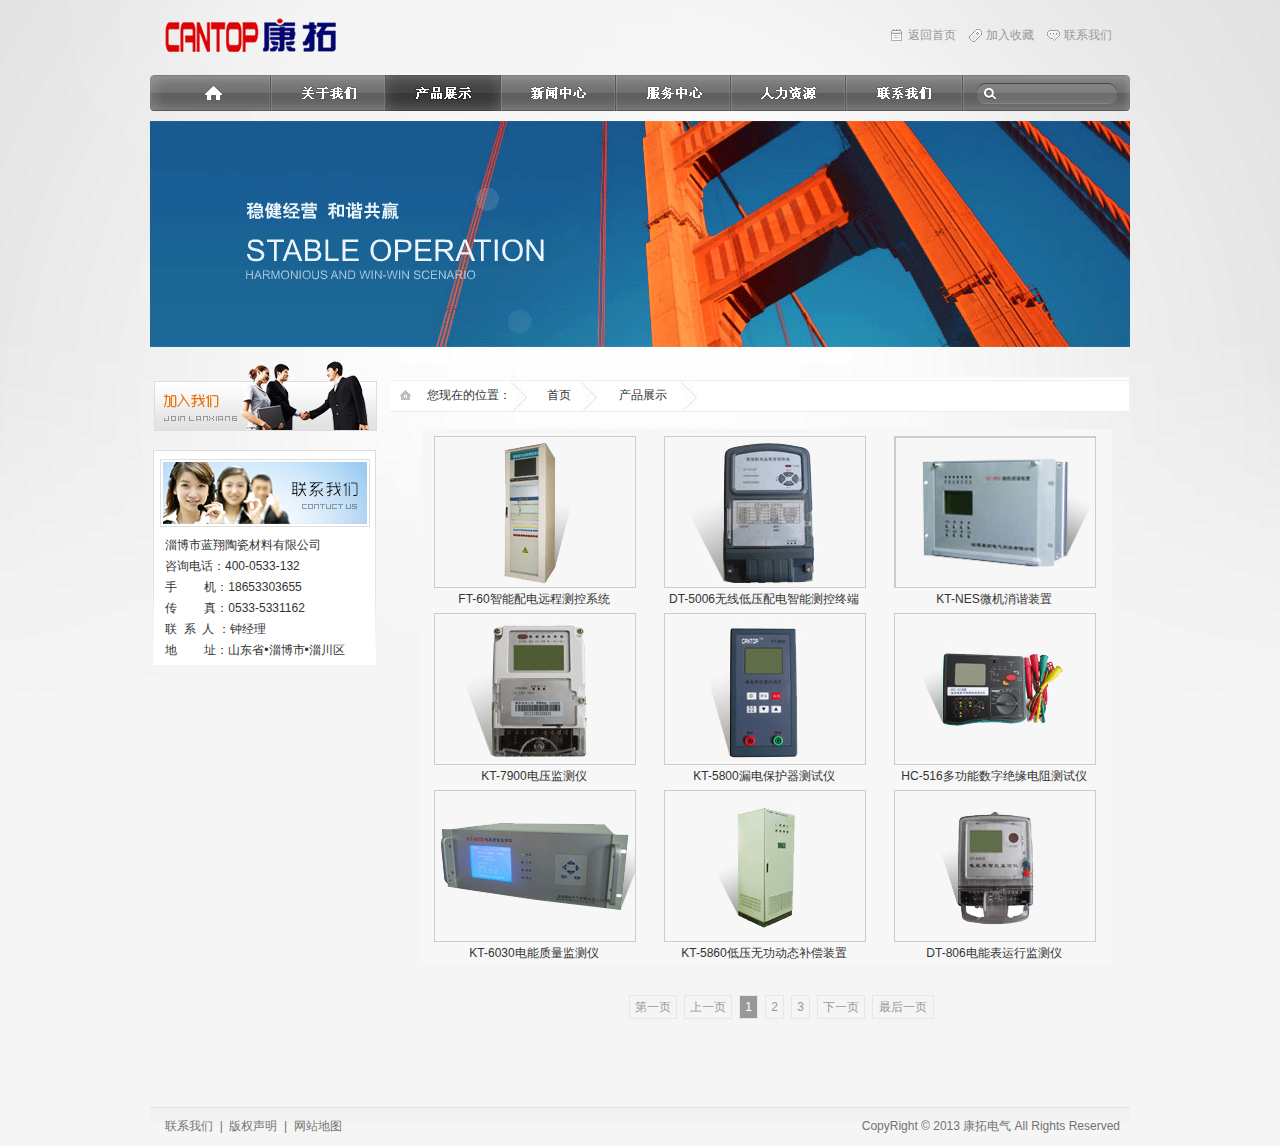
<file: product.html>
<!DOCTYPE html PUBLIC "-//W3C//DTD XHTML 1.0 Transitional//EN" "http://www.w3.org/TR/xhtml1/DTD/xhtml1-transitional.dtd">
<html xmlns="http://www.w3.org/1999/xhtml">
<head>
<meta http-equiv="Content-Type" content="text/html; charset=utf-8" />
<title>康拓电子-产品展示</title>
<link href="css/public.css" type="text/css" rel="stylesheet" />
<link href="css/product.css" type="text/css" rel="stylesheet" />
<script>
    window.onload=function()
    {
      var oText=document.getElementById('research');
      var oBtn=document.getElementById('js');
      oBtn.onclick=function()
      {
        var vali = oText.value.Trim();
        if(vali=="")
			alert('请输入字符串');
		else
			alert(vali);
      }
      oText.onkeypress=function(ev)
      {
        var ev=ev||event;
        if(ev.keyCode==13||ev.which==13)
        {
          oBtn.onclick();
        }
      }
    }
    String.prototype.Trim = function()    
    {    
      return this.replace(/(^\s*)|(\s*$)/g, "");    
    } 
</script>
</head>

<body>
<div class="back">
	<!--头部部分开始-->
    <div class="header">
        <a href="index.html"><img src="images/header_logo.gif" width="188" height="53" /></a>
        <div class="header_right">
            <ul>
                <li class="header_right1"><a href="index.html">返回首页</a></li>
                <li class="header_right2"><a href="#">加入收藏</a></li>
                <li class="header_right3"><a href="contact_us.html">联系我们</a></li>
            </ul>
        </div>
    </div>
    <!--头部部分结束-->
    <!--导航部分开始-->
    <div class="nav">
        <div class="nav_left"></div>
        <div class="nav_center">
            <ul>
                <a href="index.html"><li class="nav_01"></li></a>
                <a href="about_us.html"><li class="nav_02"></li></a>
                <a href="product.html"><li class="nav_03"></li></a>
                <a href="news_center.html"><li class="nav_04"></li></a>
                <a href="service_center.html"><li class="nav_05"></li></a>
                <a href="human_resource.html"><li class="nav_06"></li></a>
                <a href="contact_us.html"><li class="nav_07"></li></a>
                <li class="nav_08">
                	<a id="js" href="#"><img src="images/research_logo.gif" width="14" height="14" /></a>
                	<input id="research" type="text" name="research"/>
                </li>
            </ul>
        </div>
        <div class="nav_right"></div>
    </div> 
    <!--导航部分结束-->
    <!--大幅logo部分-->
    <div class="logo"><img src="images/big_logo.gif" width="980" height="226" /></div>
    <!--主体部分-->
    <div class="contain">
    <!--主体左边部分-->
    	<div class="left">
        	<div class="left_top"></div>
            <div class="left_bottom">
            	<img src="images/contect_us.gif" width="204" height="62" />
                <div class="left_bottom_article">
                	<p>淄博市蓝翔陶瓷材料有限公司</p>
                    <p>咨询电话：400-0533-132</p>
                    <p>手　　 机：18653303655</p>
                    <p>传　　 真：0533-5331162</p>
                    <p>联&nbsp;&nbsp;系&nbsp;&nbsp;人&nbsp;：钟经理</p>
                    <p>地　　 址：山东省•淄博市•淄川区</p>
                </div>
            </div>
        </div>
    	<!--主体右边部分-->
        <div class="right">
        	<div class="title">
            	<span>您现在的位置：</span>　　　<a href="index.html">首页</a>　　　　<a href="product.html">产品展示</a>
            </div>
            <div class="article">
            <!--各栏目页面不同的主体右边文章部分开始-->
            <div class="color">
                <div class="pic"><a href="#"><img src="images/pic01.gif" width="200" height="150" /><span>FT-60智能配电远程测控系统</span></a></div>
                <div class="pic"><a href="#"><img src="images/pic02.gif" width="200" height="150" /><span>DT-5006无线低压配电智能测控终端</a></div>
                <div class="pic"><a href="#"><img src="images/pic03.gif" width="200" height="150" /><span>KT-NES微机消谐装置</span></a></div>
                <div class="pic"><a href="product_detail.html"><img src="images/pic04.gif" width="200" height="150" /><span>KT-7900电压监测仪</span></a></div>
                <div class="pic"><a href="#"><img src="images/pic05.gif" width="200" height="150" /><span>KT-5800漏电保护器测试仪</span></a></div>
                <div class="pic"><a href="#"><img src="images/pic06.gif" width="200" height="150" /><span>HC-516多功能数字绝缘电阻测试仪</span></a></div>
                <div class="pic"><a href="#"><img src="images/pic07.gif" width="200" height="150" /><span>KT-6030电能质量监测仪</span></a></div>
                <div class="pic"><a href="#"><img src="images/pic08.gif" width="200" height="150" /><span>KT-5860低压无功动态补偿装置</span></a></div>
                <div class="pic"><a href="#"><img src="images/pic09.gif" width="200" height="150" /><span>DT-806电能表运行监测仪</span></a></div>
                <div class="page">
                	<a href="#" class="page1">第一页</a>
                    <a href="#" class="page1">上一页</a>
                    <a href="#" class="page2 pagenow">1</a>
                    <a href="#" class="page2">2</a>
                    <a href="#" class="page2">3</a>
                    <a href="#" class="page1">下一页</a>
                    <a href="#" class="page3">最后一页</a>
                </div>
            <!--各栏目页面不同的主体右边文章部分结束-->
            </div>
            </div>
        </div>
    </div>
    
	<!--底部部分-->    
    <div class="footer">
    	<div class="footer_left">
    		<a href="contact_us.html">联系我们</a>&nbsp;&nbsp;|&nbsp;&nbsp;<a href="#">版权声明</a>&nbsp;&nbsp;|&nbsp;&nbsp;<a href="#">网站地图</a>
        </div>
        <div class="footer_right">
        	CopyRight © 2013   康拓电气 All Rights Reserved
        </div>
    </div>
</div>
</body>
</html>
</file>
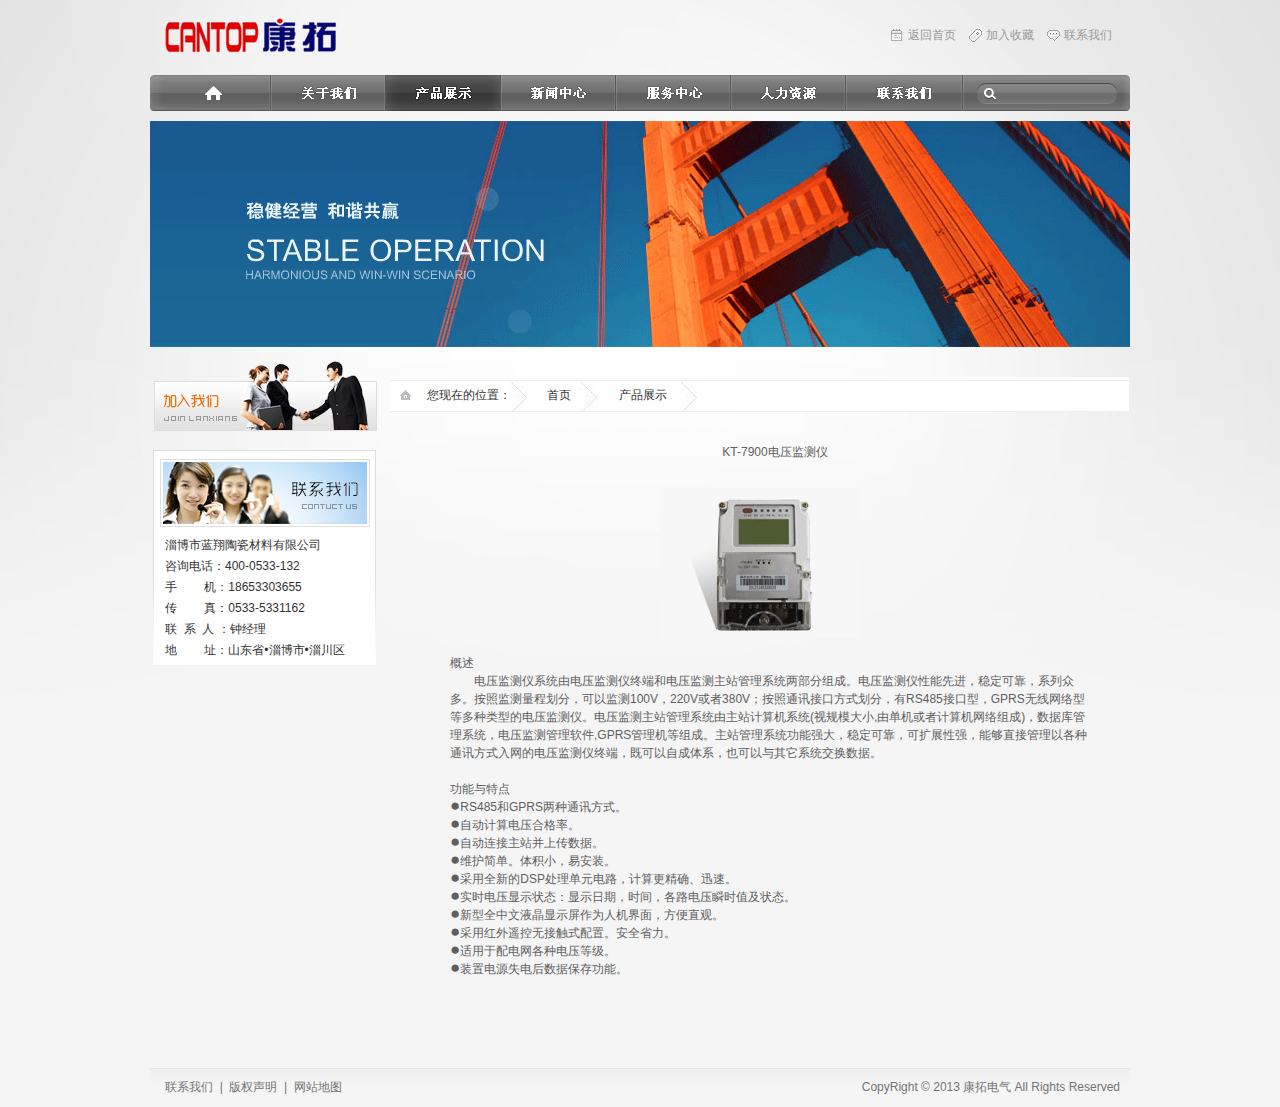
<file: product_detail.html>
<!DOCTYPE html PUBLIC "-//W3C//DTD XHTML 1.0 Transitional//EN" "http://www.w3.org/TR/xhtml1/DTD/xhtml1-transitional.dtd">
<html xmlns="http://www.w3.org/1999/xhtml">
<head>
<meta http-equiv="Content-Type" content="text/html; charset=utf-8" />
<title>康拓电子-产品展示详情</title>
<link href="css/public.css" type="text/css" rel="stylesheet" />
<link href="css/product_detail.css" type="text/css" rel="stylesheet" />
<script>
    window.onload=function()
    {
      var oText=document.getElementById('research');
      var oBtn=document.getElementById('js');
      oBtn.onclick=function()
      {
        var vali = oText.value.Trim();
        if(vali=="")
			alert('请输入字符串');
		else
			alert(vali);
      }
      oText.onkeypress=function(ev)
      {
        var ev=ev||event;
        if(ev.keyCode==13||ev.which==13)
        {
          oBtn.onclick();
        }
      }
    }
    String.prototype.Trim = function()    
    {    
      return this.replace(/(^\s*)|(\s*$)/g, "");    
    } 
</script>
</head>

<body>
<div class="back">
	<!--头部部分开始-->
    <div class="header">
        <a href="index.html"><img src="images/header_logo.gif" width="188" height="53" /></a>
        <div class="header_right">
            <ul>
                <li class="header_right1"><a href="index.html">返回首页</a></li>
                <li class="header_right2"><a href="#">加入收藏</a></li>
                <li class="header_right3"><a href="contact_us.html">联系我们</a></li>
            </ul>
        </div>
    </div>
    <!--头部部分结束-->
    <!--导航部分开始-->
    <div class="nav">
        <div class="nav_left"></div>
        <div class="nav_center">
            <ul>
                <a href="index.html"><li class="nav_01"></li></a>
                <a href="about_us.html"><li class="nav_02"></li></a>
                <a href="product.html"><li class="nav_03"></li></a>
                <a href="news_center.html"><li class="nav_04"></li></a>
                <a href="service_center.html"><li class="nav_05"></li></a>
                <a href="human_resource.html"><li class="nav_06"></li></a>
                <a href="contact_us.html"><li class="nav_07"></li></a>
                <li class="nav_08">
                	<a id="js" href="#"><img src="images/research_logo.gif" width="14" height="14" /></a>
                	<input id="research" type="text" name="research"/>
                </li>
            </ul>
        </div>
        <div class="nav_right"></div>
    </div> 
    <!--导航部分结束-->
    <!--大幅logo部分-->
    <div class="logo"><img src="images/big_logo.gif" width="980" height="226" /></div>
    <!--主体部分-->
    <div class="contain">
    <!--主体左边部分-->
    	<div class="left">
        	<div class="left_top"></div>
            <div class="left_bottom">
            	<img src="images/contect_us.gif" width="204" height="62" />
                <div class="left_bottom_article">
                	<p>淄博市蓝翔陶瓷材料有限公司</p>
                    <p>咨询电话：400-0533-132</p>
                    <p>手　　 机：18653303655</p>
                    <p>传　　 真：0533-5331162</p>
                    <p>联&nbsp;&nbsp;系&nbsp;&nbsp;人&nbsp;：钟经理</p>
                    <p>地　　 址：山东省•淄博市•淄川区</p>
                </div>
            </div>
        </div>
    	<!--主体右边部分-->
        <div class="right">
        	<div class="title">
            	<span>您现在的位置：</span>　　　<a href="index.html">首页</a>　　　　<a href="product.html">产品展示 </a>
            </div>
            <div class="article">
            <!--各栏目页面不同的主体右边文章部分开始-->
                <div class="product_title">
                	KT-7900电压监测仪
                </div>
                <div class="product_img">
                	<img src="images/pic04.gif" width="200" height="150" />
                </div>
                <div class="product_main">
                	<p>概述</p>
                    <p>　　电压监测仪系统由电压监测仪终端和电压监测主站管理系统两部分组成。电压监测仪性能先进，稳定可靠，系列众多。按照监测量程划分，可以监测100V，220V或者380V；按照通讯接口方式划分，有RS485接口型，GPRS无线网络型等多种类型的电压监测仪。电压监测主站管理系统由主站计算机系统(视规模大小,由单机或者计算机网络组成)，数据库管理系统，电压监测管理软件,GPRS管理机等组成。主站管理系统功能强大，稳定可靠，可扩展性强，能够直接管理以各种通讯方式入网的电压监测仪终端，既可以自成体系，也可以与其它系统交换数据。</p>
                    <br/> 
                    <p>功能与特点</p>
                    <p><span>●</span>RS485和GPRS两种通讯方式。</p>
                    <p><span>●</span>自动计算电压合格率。</p>
                    <p><span>●</span>自动连接主站并上传数据。</p>
                    <p><span>●</span>维护简单。体积小，易安装。</p>
                    <p><span>●</span>采用全新的DSP处理单元电路，计算更精确、迅速。</p>
                    <p><span>●</span>实时电压显示状态：显示日期，时间，各路电压瞬时值及状态。</p>
                    <p><span>●</span>新型全中文液晶显示屏作为人机界面，方便直观。</p>
                    <p><span>●</span>采用红外遥控无接触式配置。安全省力。</p>
                    <p><span>●</span>适用于配电网各种电压等级。</p>
                    <p><span>●</span>装置电源失电后数据保存功能。</p>
                </div>  
            <!--各栏目页面不同的主体右边文章部分结束-->
            </div>
        </div>
    </div>
    
	<!--底部部分-->    
    <div class="footer">
    	<div class="footer_left">
    		<a href="contact_us.html">联系我们</a>&nbsp;&nbsp;|&nbsp;&nbsp;<a href="#">版权声明</a>&nbsp;&nbsp;|&nbsp;&nbsp;<a href="#">网站地图</a>
        </div>
        <div class="footer_right">
        	CopyRight © 2013   康拓电气 All Rights Reserved
        </div>
    </div>
</div>
</body>
</html>
</file>
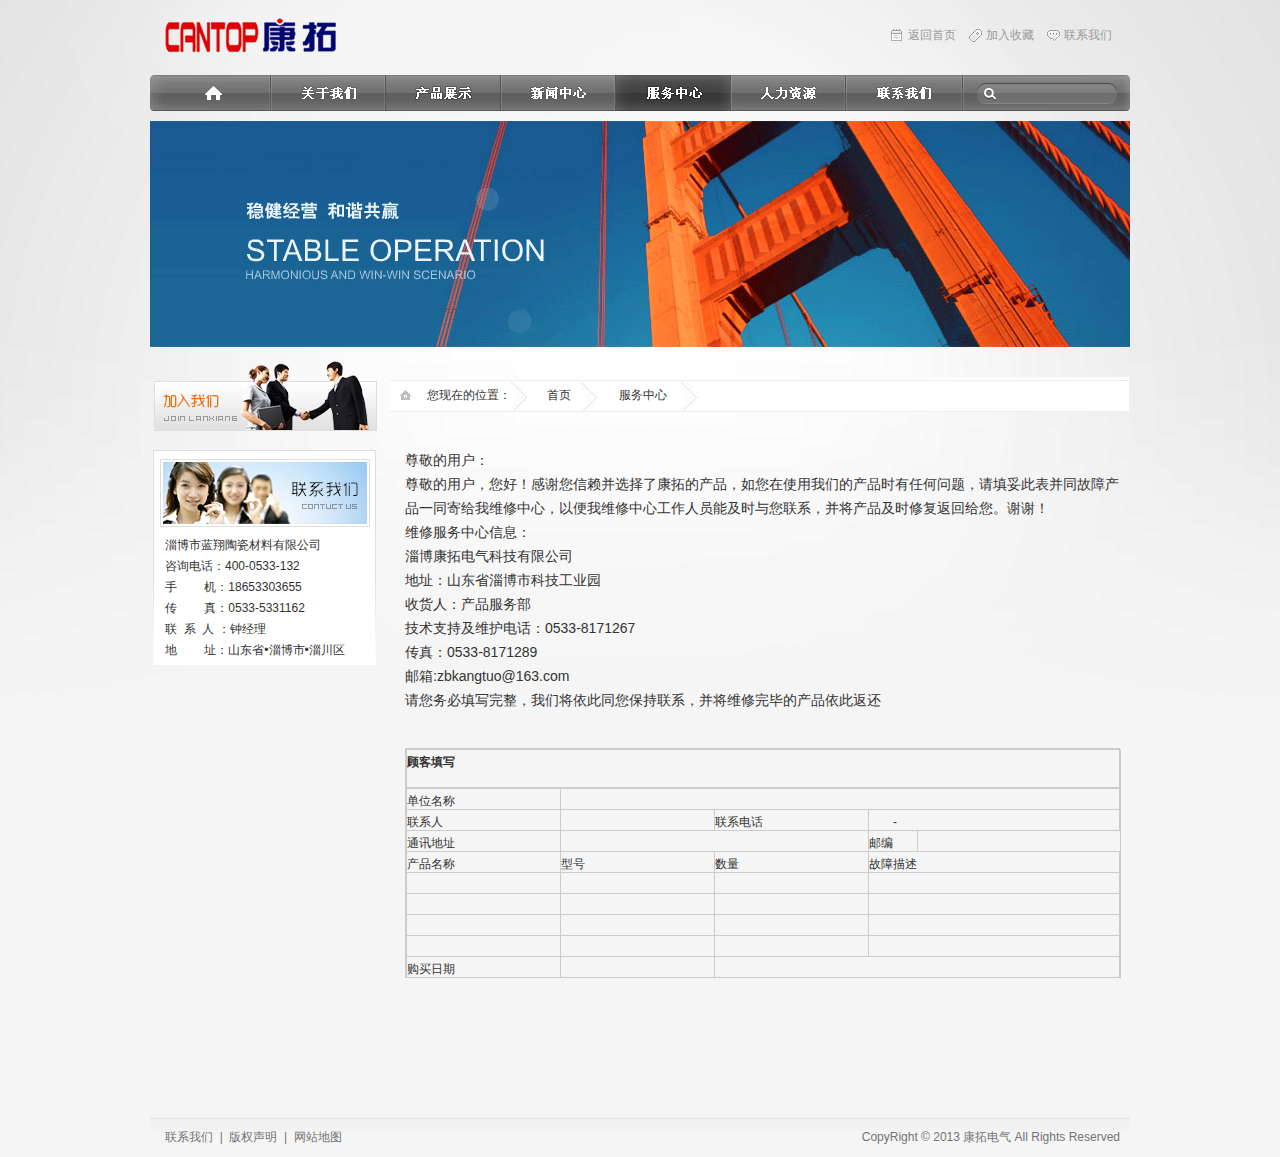
<file: service_center.html>
<!DOCTYPE html PUBLIC "-//W3C//DTD XHTML 1.0 Transitional//EN" "http://www.w3.org/TR/xhtml1/DTD/xhtml1-transitional.dtd">
<html xmlns="http://www.w3.org/1999/xhtml">
<head>
<meta http-equiv="Content-Type" content="text/html; charset=utf-8" />
<title>康拓电子-服务中心</title>
<link href="css/public.css" type="text/css" rel="stylesheet" />
<link href="css/service_center.css" type="text/css" rel="stylesheet" />
<script>
    window.onload=function()
    {
      var oText=document.getElementById('research');
      var oBtn=document.getElementById('js');
      oBtn.onclick=function()
      {
        var vali = oText.value.Trim();
        if(vali=="")
			alert('请输入字符串');
		else
			alert(vali);
      }
      oText.onkeypress=function(ev)
      {
        var ev=ev||event;
        if(ev.keyCode==13||ev.which==13)
        {
          oBtn.onclick();
        }
      }
    }
    String.prototype.Trim = function()    
    {    
      return this.replace(/(^\s*)|(\s*$)/g, "");    
    } 
</script>
</head>

<body>
<div class="back">
	<!--头部部分开始-->
    <div class="header">
        <a href="index.html"><img src="images/header_logo.gif" width="188" height="53" /></a>
        <div class="header_right">
            <ul>
                <li class="header_right1"><a href="index.html">返回首页</a></li>
                <li class="header_right2"><a href="#">加入收藏</a></li>
                <li class="header_right3"><a href="contact_us.html">联系我们</a></li>
            </ul>
        </div>
    </div>
    <!--头部部分结束-->
    <!--导航部分开始-->
    <div class="nav">
        <div class="nav_left"></div>
        <div class="nav_center">
            <ul>
                <a href="index.html"><li class="nav_01"></li></a>
                <a href="about_us.html"><li class="nav_02"></li></a>
                <a href="product.html"><li class="nav_03"></li></a>
                <a href="news_center.html"><li class="nav_04"></li></a>
                <a href="service_center.html"><li class="nav_05"></li></a>
                <a href="human_resource.html"><li class="nav_06"></li></a>
                <a href="contact_us.html"><li class="nav_07"></li></a>
                <li class="nav_08">
                	<a id="js" href="#"><img src="images/research_logo.gif" width="14" height="14" /></a>
                	<input id="research" type="text" name="research"/>
                </li>
            </ul>
        </div>
        <div class="nav_right"></div>
    </div> 
    <!--导航部分结束-->
    <!--大幅logo部分-->
    <div class="logo"><img src="images/big_logo.gif" width="980" height="226" /></div>
    <!--主体部分-->
    <div class="contain">
    <!--主体左边部分-->
    	<div class="left">
        	<div class="left_top"></div>
            <div class="left_bottom">
            	<img src="images/contect_us.gif" width="204" height="62" />
                <div class="left_bottom_article">
                	<p>淄博市蓝翔陶瓷材料有限公司</p>
                    <p>咨询电话：400-0533-132</p>
                    <p>手　　 机：18653303655</p>
                    <p>传　　 真：0533-5331162</p>
                    <p>联&nbsp;&nbsp;系&nbsp;&nbsp;人&nbsp;：钟经理</p>
                    <p>地　　 址：山东省•淄博市•淄川区</p>
                </div>
            </div>
        </div>
    	<!--主体右边部分-->
        <div class="right">
        	<div class="title">
            	<span>您现在的位置：</span>　　　<a href="index.html">首页</a>　　　　<a href="service_center.html">服务中心</a>
            </div>
            <div class="article">
            <!--各栏目页面不同的主体右边文章部分开始-->
                <div class="article_top">
                	<p>尊敬的用户：</p>
                    <p>尊敬的用户，您好！感谢您信赖并选择了康拓的产品，如您在使用我们的产品时有任何问题，请填妥此表并同故障产品一同寄给我维修中心，以便我维修中心工作人员能及时与您联系，并将产品及时修复返回给您。谢谢！</p>
                    <p>维修服务中心信息：</p>
                    <p>淄博康拓电气科技有限公司</p>
                    <p>地址：山东省淄博市科技工业园</p>
                    <p>收货人：产品服务部</p>
                    <p>技术支持及维护电话：0533-8171267</p>
                    <p>传真：0533-8171289</p>
                    <p>邮箱:zbkangtuo@163.com</p>
                    <p>请您务必填写完整，我们将依此同您保持联系，并将维修完毕的产品依此返还</p>
                </div> 
                
               <div class="tab">
               		<div class="line1">顾客填写</div>
                    <div class="line2">
                    	<div class="tab1">单位名称</div>
                        <div class="tab2"></div>
                    </div>
                    <div class="line2">
                    	<div class="tab1">联系人</div>
                        <div class="tab1"></div>
                        <div class="tab1">联系电话</div>
                        <div class="tab3">　　-</div>
                    </div>
                    <div class="line2">
                    	<div class="tab1">通讯地址</div>
                        <div class="tab5"></div>
                        <div class="tab4">邮编</div>
                    </div>
                    <div class="line2">
                    	<div class="tab1">产品名称</div>
                        <div class="tab1">型号</div>
                        <div class="tab1">数量</div>
                        <div class="tab3">故障描述</div>
                    </div>
                    <div class="line2">
                    	<div class="tab1"></div>
                        <div class="tab1"></div>
                        <div class="tab1"></div>
                        <div class="tab3"></div>
                    </div>
                    <div class="line2">
                    	<div class="tab1"></div>
                        <div class="tab1"></div>
                        <div class="tab1"></div>
                        <div class="tab3"></div>
                    </div>
                    <div class="line2">
                    	<div class="tab1"></div>
                        <div class="tab1"></div>
                        <div class="tab1"></div>
                        <div class="tab3"></div>
                    </div>
                    <div class="line2">
                    	<div class="tab1"></div>
                        <div class="tab1"></div>
                        <div class="tab1"></div>
                        <div class="tab3"></div>
                    </div>
                    <div class="line2">
                    	<div class="tab1">购买日期</div>
                        <div class="tab1"></div>
                        <div class="tab6"></div>
                    </div>
               </div>
               	<!-- 	<table class="tab" cellpadding="0" cellspacing="0">
                      <tr>
                        <th height="40" colspan="5" scope="col">顾客填写</th>
                        </tr>
                      <tr>
                        <td width="141">单位名称</td>
                        <td colspan="4">&nbsp;</td>
                        </tr>
                      <tr>
                        <td>联系人</td>
                        <td width="141">&nbsp;</td>
                        <td width="141">联系电话</td>
                        <td colspan="2">　　-</td>
                        </tr>
                      <tr>
                        <td>通讯地址</td>
                        <td colspan="2">&nbsp;</td>
                        <td width="67">邮编</td>
                        <td width="219">&nbsp;</td>
                      </tr>
                      <tr>
                        <td>产品名称</td>
                        <td>型号</td>
                        <td>数量</td>
                        <td colspan="2">故障描述</td>
                        </tr>
                      <tr>
                        <td>&nbsp;</td>
                        <td>&nbsp;</td>
                        <td>&nbsp;</td>
                        <td colspan="2">&nbsp;</td>
                        </tr>
                      <tr>
                        <td>&nbsp;</td>
                        <td>&nbsp;</td>
                        <td>&nbsp;</td>
                        <td colspan="2">&nbsp;</td>
                        </tr>
                      <tr>
                        <td>&nbsp;</td>
                        <td>&nbsp;</td>
                        <td>&nbsp;</td>
                        <td colspan="2">&nbsp;</td>
                        </tr>
                      <tr>
                        <td>&nbsp;</td>
                        <td>&nbsp;</td>
                        <td>&nbsp;</td>
                        <td colspan="2">&nbsp;</td>
                        </tr>
                      <tr>
                        <td>购买日期</td>
                        <td>&nbsp;</td>
                        <td colspan="3">&nbsp;</td>
                        </tr>
                    </table>

                </div>-->
            <!--各栏目页面不同的主体右边文章部分结束-->
            </div>
        </div>
    </div>
    
	<!--底部部分-->    
    <div class="footer">
    	<div class="footer_left">
    		<a href="contact_us.html">联系我们</a>&nbsp;&nbsp;|&nbsp;&nbsp;<a href="#">版权声明</a>&nbsp;&nbsp;|&nbsp;&nbsp;<a href="#">网站地图</a>
        </div>
        <div class="footer_right">
        	CopyRight © 2013   康拓电气 All Rights Reserved
        </div>
    </div>
</div>
</body>
</html>
</file>
<file: css/public.css>
@charset "utf-8";
/* 公共样式 */
body {margin:0; padding:0; font-size:12px; color:#333; font-family:Arial, Helvetica, sans-serif; line-height:16px; background:#f5f5f5 url(../images/indexbg.jpg) top no-repeat;}
a {text-decoration:none; color:#333;}
ul,li,dl,dd,h1,h2,h3,h4,h5,h6,form,p {padding:0; margin:0;}
ul {list-style:none;}
img {border:0;}
.back{margin:0 auto;width:980px;}
/*头部部分*/
.header{
	width:980px; height:75px; background:url(../images/header_bg.jpg) repeat-y;
}
.header img{
	float:left;
}
.header .header_right{
	float:right; width:240px; height:15px; margin-top:28px;
}
.header .header_right ul li{
	float:left; width:60px; height:14px; padding-left:18px; line-height:15px;
}
.header .header_right ul li a{
	color:#999;
}
.header .header_right ul li a:hover{
	color:#F60;
}
.header .header_right ul li.header_right1{
	background:url(../images/header_icon1.jpg) left  no-repeat;
}
.header .header_right ul li.header_right2{
	background:url(../images/header_icon2.jpg) left  no-repeat;
}
.header .header_right ul li.header_right3{
	background:url(../images/header_icon3.jpg) left  no-repeat;
}
/*导航部分*/
.nav{
	width:980px; height:36px; margin-bottom:10px; background:#606060; clear:both;
}
.nav .nav_left{
	width:5px; height:36px; background:url(../images/nav_left.gif) no-repeat; float:left;
}
.nav .nav_center{
	width:970px; height:36px; float:left;
}
.nav .nav_center ul li{
	width:114px;height:36px; float:left; border-left:1px solid #555555; cursor:pointer; line-height:36px; font-size:14px;
}
.nav .nav_center ul li.nav_01{
	background:url(../images/nav_01.gif) bottom no-repeat; margin-left:1px;
}
.nav .nav_center ul li.nav_02{
	background:url(../images/nav_02.gif) top no-repeat;
}
.nav .nav_center ul li.nav_03{
	background:url(../images/nav_03.gif) top no-repeat;
}
.nav .nav_center ul li.nav_04{
	background:url(../images/nav_04.gif) top no-repeat;
}
.nav .nav_center ul li.nav_05{
	background:url(../images/nav_05.gif) top no-repeat;
}
.nav .nav_center ul li.nav_06{
	background:url(../images/nav_06.gif) top no-repeat;
}
.nav .nav_center ul li.nav_07{
	background:url(../images/nav_07.gif) top no-repeat; width:116px;
}
.nav .nav_center ul li.nav_08{
	width:161px;_width:160px; height:36px; background:url(../images/nav_research.gif) no-repeat; cursor:auto;
}
.nav .nav_center ul li.nav_08 a{
	width:14px; height:14px; margin:11px 0 0 20px; float:left;
}
.nav .nav_center ul li.nav_08 #research{
	width:113px; height:20px; background:none transparent; border:none; margin:8px 0 0 3px; float:left;
}
.nav .nav_right{
	width:5px; height:36px; background:url(../images/nav_right.jpg) no-repeat; float:right;
}
/*大幅logo部分*/
.logo{
	margin:0;
}
/*主体部分*/
.contain{
	color:#333333; width:980px;
}
.contain .left{
	width:227px; float:left; line-height:21px; height:320px;
}
.contain .left .left_top{
	width:227px; height:84px; background:url(../images/join_us.gif) no-repeat;
}
.contain .left .left_bottom{
	margin:18px 0 0 3px; width:223px; height:225px; background:url(../images/contain_left_bg.gif) top no-repeat;
}
.contain .left .left_bottom img{
	padding:2px; border:1px solid #dedede; margin:10px 0 0 7px;
}
.contain .left .left_bottom .left_bottom_article {
	margin:8px 0 0 12px;
}
.contain .right{
	float:right; width:740px; line-height:18px; 
}
.contain .right .title{
	width:703px; height:36px; background:url(../images/contain_right_bg.gif) no-repeat; margin-top:30px; padding-left:37px; line-height:36px; color:#737373;
}
.contain .right .title span{
	color:#333;
}
.contain .right .title a:hover{
	color:#f60;
}

	
/*底部部分*/
.footer{
	clear:both; width:980px; border-top:1px solid #e4e4e4; height:38px; background:url(../images/bottom_bg.gif) top repeat-x; margin-bottom:0;
}
.footer .footer_left{
	float:left; margin:10px 0 0 15px; color:#737373;
}
.footer .footer_left a{
	color:#737373;
}
.footer .footer_left a:hover{
	color:#F60;
}
.footer .footer_right{
	float:right; color:#737373; margin:10px 10px 0 0;
}
</file>
<file: css/index.css>
@charset "utf-8";

/*主体第一部分，最新资讯*/
.main1{
	width:980px; height:30px; background:url(../images/main1_bg.jpg) repeat-x; line-height:27px; color:#999;
}
.main1 a{
	color:#737373;
}
.main1 a:hover{
	color:#F60;
}
.main1 .main1_left{
	width:600px; float:left; padding-left:18px;
}
.main1 .main1_left span{
	color:red;
}
.main1 .main1_right{
	width:72px; float:right;
}
.main1 .main1_right span{
	color:#5e8bac;
}
/*主体第二部分，最主要部分*/
.main2{
	width:980px;_width:1000px; height:300px;
}
.main2 .title{
	 height:38px; border-bottom:1px solid #e4e4e4; font-size:14px; padding-left:28px; background:url(../images/main2_left_icon.gif) left bottom no-repeat; color:#747474; font-weight:bold; line-height:45px; _position:relative;
}
.main2 .title span{
	_position:absolute; _left:27px;
}
.main2 .title1{
	background:url(../images/main2_left_icon1.gif) left bottom no-repeat;
}
.main2 .more_logo a{
	background:url(../images/more.jpg)  no-repeat; height:28px; width:55px; margin:-24px 0 0 10px; display:block;
}
/*第二部分左边部分*/
.main2 .main2_left{
	width:255px; float:left;
}
.main2 .main2_left .title{
	width:240px; 
}
.main2 .main2_left .article {
	 width:248px; color:#747474; line-height:22px; padding-left:12px; margin:10px 0; height:218px; border-bottom:1px solid #e4e4e4;
}
.main2 .main2_left .article img{
	margin:10px 0;
}
/*第二部分中间部分*/
.main2 .main2_center {
	float:left; margin-left:30px; _margin-left:18px; width:472px;
}
.main2 .main2_center .article1{
	background:url(../images/main2_center_bg.gif) top no-repeat; width:472px; height:228px; border-bottom:1px solid #e4e4e4;
}
.main2 .main2_center .article_main{
	padding:86px 0 0 108px; line-height:22px; color:#737373;
}
.main2 .main2_center  a{
	color:#5e8bac; font-size:12px;
}
.main2 .main2_center .article_main font a:hover{
	color:#F60;
}
.main2 .main2_center .more_logo{
	margin-top:-15px;
}
/*第二部分右边部分*/
.main2 .main2_right{
	width:209px; float:right;
}
.main2 .main2_right .main2_right_icon{
	height:218px; border-bottom:1px solid #e4e4e4; font-size:22px; color:#276c93; text-align:center; line-height:54px; margin-top:10px; font-family:微软雅黑;
}
.main2 .main2_right .main2_right_icon ul li{
	width:208px; height:52px; margin-bottom:10px; padding-left:21px;
}
.main2 .main2_right .main2_right_icon ul li.main2_right_icon1{
	 background:url(../images/main2_right_icon1.gif) no-repeat;
}
.main2 .main2_right .main2_right_icon ul li.main2_right_icon2{
	background:url(../images/main2_right_icon2.gif) no-repeat;
}
.main2 .main2_right .main2_right_icon ul li.main2_right_icon3{
	background:url(../images/main2_right_icon3.gif) no-repeat; font-size:16px;
}
.main2 .main2_right .more_logo{
	margin-top:-15px;
}
</file>
<file: css/about_us.css>
@charset "utf-8";
/* CSS Document */

/*主导航*/
.nav .nav_center ul li.nav_01{
	background:url(../images/nav_01.gif) top no-repeat; border-left:none; width:115px; margin-left:0;
}
.nav .nav_center ul li.nav_02{
	background:url(../images/nav_02.gif) bottom no-repeat;
}
.nav .nav_center ul li.nav_08{
		width:162px;
}
/*主体右边文章部分*/
.right .article{
	padding:25px 0 25px 15px;
}
</file>
<file: css/contact_us.css>
@charset "utf-8";
/*主导航*/
.nav .nav_center ul li.nav_01{
	background:url(../images/nav_01.gif) top no-repeat; border-left:none; width:115px; margin-left:0;
}
.nav .nav_center ul li.nav_07{
	background:url(../images/nav_07.gif) bottom no-repeat;
}
.nav .nav_center ul li.nav_08{
		width:162px;
}
/*主体右边文章部分*/
.right{
	margin-bottom:100px;
}
.article_left{
	margin:25px 20px 0 66px; float:left;
}
.article_right{
	line-height:24px; float:left; margin:80px 0 0 60px; font-size:14px; color:#333333;
}
</file>
<file: css/human_resource.css>
@charset "utf-8";
/*主导航*/
.nav .nav_center ul li.nav_01{
	background:url(../images/nav_01.gif) top no-repeat; border-left:none; width:115px; margin-left:0;
}
.nav .nav_center ul li.nav_06{
	background:url(../images/nav_06.gif) bottom no-repeat;
}
.nav .nav_center ul li.nav_08{
		width:162px;
}
/*主体右边文章部分*/
.article{
	font-size:14px; line-height:24px; margin-bottom:60px;
}
.article .article_piece{
	margin:25px 0 20px 30px;
}
</file>
<file: css/news_center.css>
@charset "utf-8";
/*主导航*/
.nav .nav_center ul li.nav_01{
	background:url(../images/nav_01.gif) top no-repeat; border-left:none; width:115px; margin-left:0;
}
.nav .nav_center ul li.nav_04{
	background:url(../images/nav_04.gif) bottom no-repeat;
}
.nav .nav_center ul li.nav_08{
		width:162px;
}
.contain .right .title{
	_margin-left:7px;
}
/*主体右边文章部分*/
.article{
	padding:30px; padding-top:0; line-height:20px; margin-bottom:70px;margin-top:30px;
}
.article span a{
	float:left; color:#333333; font-weight:bold; cursor:pointer;
}
.article a:hover{
	color:#f60;
}
.article font{
	float:right; color:#999999; font-size:12px;
}
.article a p{
	clear:both; width:690px;_width:687px; cursor:pointer;
}
.article .page{
	margin:45px 0 0 200px;
}
.article .page a{
	height:21px; padding:0 5px; margin-left:7px; border:1px solid #0d0d0f; float:left;
}
.article .page a.now{
	 background:#0d0d0f; color:#ffffff;
}
.article .page a:hover{
	 background:#0d0d0f; color:#ffffff;
}
</file>
<file: css/news_center_detail.css>
@charset "utf-8";
/*主导航*/
.nav .nav_center ul li.nav_01{
	background:url(../images/nav_01.gif) top no-repeat; border-left:none; width:115px; margin-left:0;
}
.nav .nav_center ul li.nav_04{
	background:url(../images/nav_04.gif) bottom no-repeat;
}
.nav .nav_center ul li.nav_08{
		width:162px;
}
/*主体右边文章部分*/
.article {
	margin:30px 0 0 15px;
}
.article .article_top{
	text-align:center; font-size:16px; height:56px; border-bottom:1px #999999 dotted;
}
.article .article_top p span{
	font-size:12px; color:#999999; line-height:24px;
}
.article .article_bottom{
	margin:16px 0 50px 0; line-height:22px; font-size:14px;
}
</file>
<file: css/product.css>
@charset "utf-8";

/*主导航*/
.nav .nav_center ul li.nav_01{
	background:url(../images/nav_01.gif) top no-repeat; border-left:none; width:115px; margin-left:0;
}
.nav .nav_center ul li.nav_03{
	background:url(../images/nav_03.gif) bottom no-repeat;
}
.nav .nav_center ul li.nav_08{
		width:162px;
}
.contain{
	width:980px; height:760px;
}
.contain .right{
	width:738px; height:760px; 
}
.contain .right .title{
	margin-left:-2px;
}
	
/*主体右边文章部分*/
.article{
	margin:16px 0 0 30px; height:670px; width:720px; _margin-left:14px;
}
.article .color{
	width:690px; height:535px; background:#f7f7f7;
}
.article a:hover{
	color:#f60;
}
.article .pic{
	float:left; width:200px; height:170px; margin:7px 18px 0 12px; text-align:center; line-height:22px;_margin-right:5px;
}
.article .pic img{
	border:1px solid #cccccc; float:left;
}
.article .pic span{
	width:200px; height:22px;  cursor:pointer; 
}
.article .page {
	clear:both; margin:50px 0 0 200px; height:60px; padding-top:35px;
}
.article .page a{
	color:#989898;
}
.article .page .page1{
	width:46px; height:22px; border:1px solid #e7e7e7; line-height:22px; text-align:center;	margin-left:7px; float:left;
}
.article .page .page2{
	width:17px; height:22px; border:1px solid #e7e7e7; line-height:22px; text-align:center;margin-left:7px; float:left;
}
.article .page .page3{
	width:60px; height:22px; border:1px solid #e7e7e7; line-height:22px; text-align:center;margin-left:7px; float:left;
}
.article .page .pagenow{
	background:#989898; color:#ffffff;
}
.article .page a:hover{
	color:#ffffff; background:#989898;
}
</file>
<file: css/product_detail.css>
@charset "utf-8";
/*主导航*/
.nav .nav_center ul li.nav_01{
	background:url(../images/nav_01.gif) top no-repeat; border-left:none; width:115px; margin-left:0;
}
.nav .nav_center ul li.nav_03{
	background:url(../images/nav_03.gif) bottom no-repeat;
}
.nav .nav_center ul li.nav_08{
		width:162px;
}
/*主体右边文章部分*/

.article {
	margin:30px 30px 0 60px;
}
.article .product_title{
	text-align:center; height:45px; color:#5f5f5f;
}
.article .product_img{
	padding-left:210px; 
}
.article .product_main{
	margin:16px 5px 90px 0; line-height:18px; color:#5f5f5f;
}
.article .product_main p span{
	font-size:17px; line-height:15px; _font-size:14px; _line-height:15px;
}
</file>
<file: css/service_center.css>
@charset "utf-8";
/*主导航*/
.nav .nav_center ul li.nav_01{
	background:url(../images/nav_01.gif) top no-repeat; border-left:none; width:115px; margin-left:0;
}
.nav .nav_center ul li.nav_05{
	background:url(../images/nav_05.gif) bottom no-repeat;
}
.nav .nav_center ul li.nav_08{
		width:162px;
}
.contain .right .title{
	_margin-left:2px;
}
/*主体右边文章部分*/
.article{
	padding:35px 10px 0 15px; font-size:14px; color:#333333; line-height:24px;
}
.tab{
	width:713px; height:228px; border-top:2px solid #cccccc;  border-left:2px solid #cccccc; font-size:12px; margin:36px 0 140px 0;
}
.tab .line1{
	width:712px; height:37px; border-bottom:2px solid #cccccc; font-weight:bold; border-right:2px solid #cccccc;
}
.tab .line2{
	width:713px; height:20px; border-bottom:1px solid #cccccc;  border-right:1px solid #cccccc;
}
.tab .tab1{
	height:20px; width:153px; border-right:1px solid #cccccc; float:left;
}
.tab .tab2{
	height:20px; width:558px; border-right:1px solid #cccccc; float:left;
}
.tab .tab3{
	height:20px; width:250px; border-right:1px solid #cccccc; float:left;
}
.tab .tab4{
	height:20px; width:48px; border-right:1px solid #cccccc; float:left;
}
.tab .tab5{
	height:20px; width:307px; border-right:1px solid #cccccc; float:left;
}
.tab .tab6{
	height:20px; width:404px; border-right:1px solid #cccccc; float:left;
}
/*.tab tr td{
	border:1px solid #cccccc; height:20px;
}
.tab tr th{
	text-align:left; padding-top:0; border:2px solid #cccccc;
}*/
</file>
